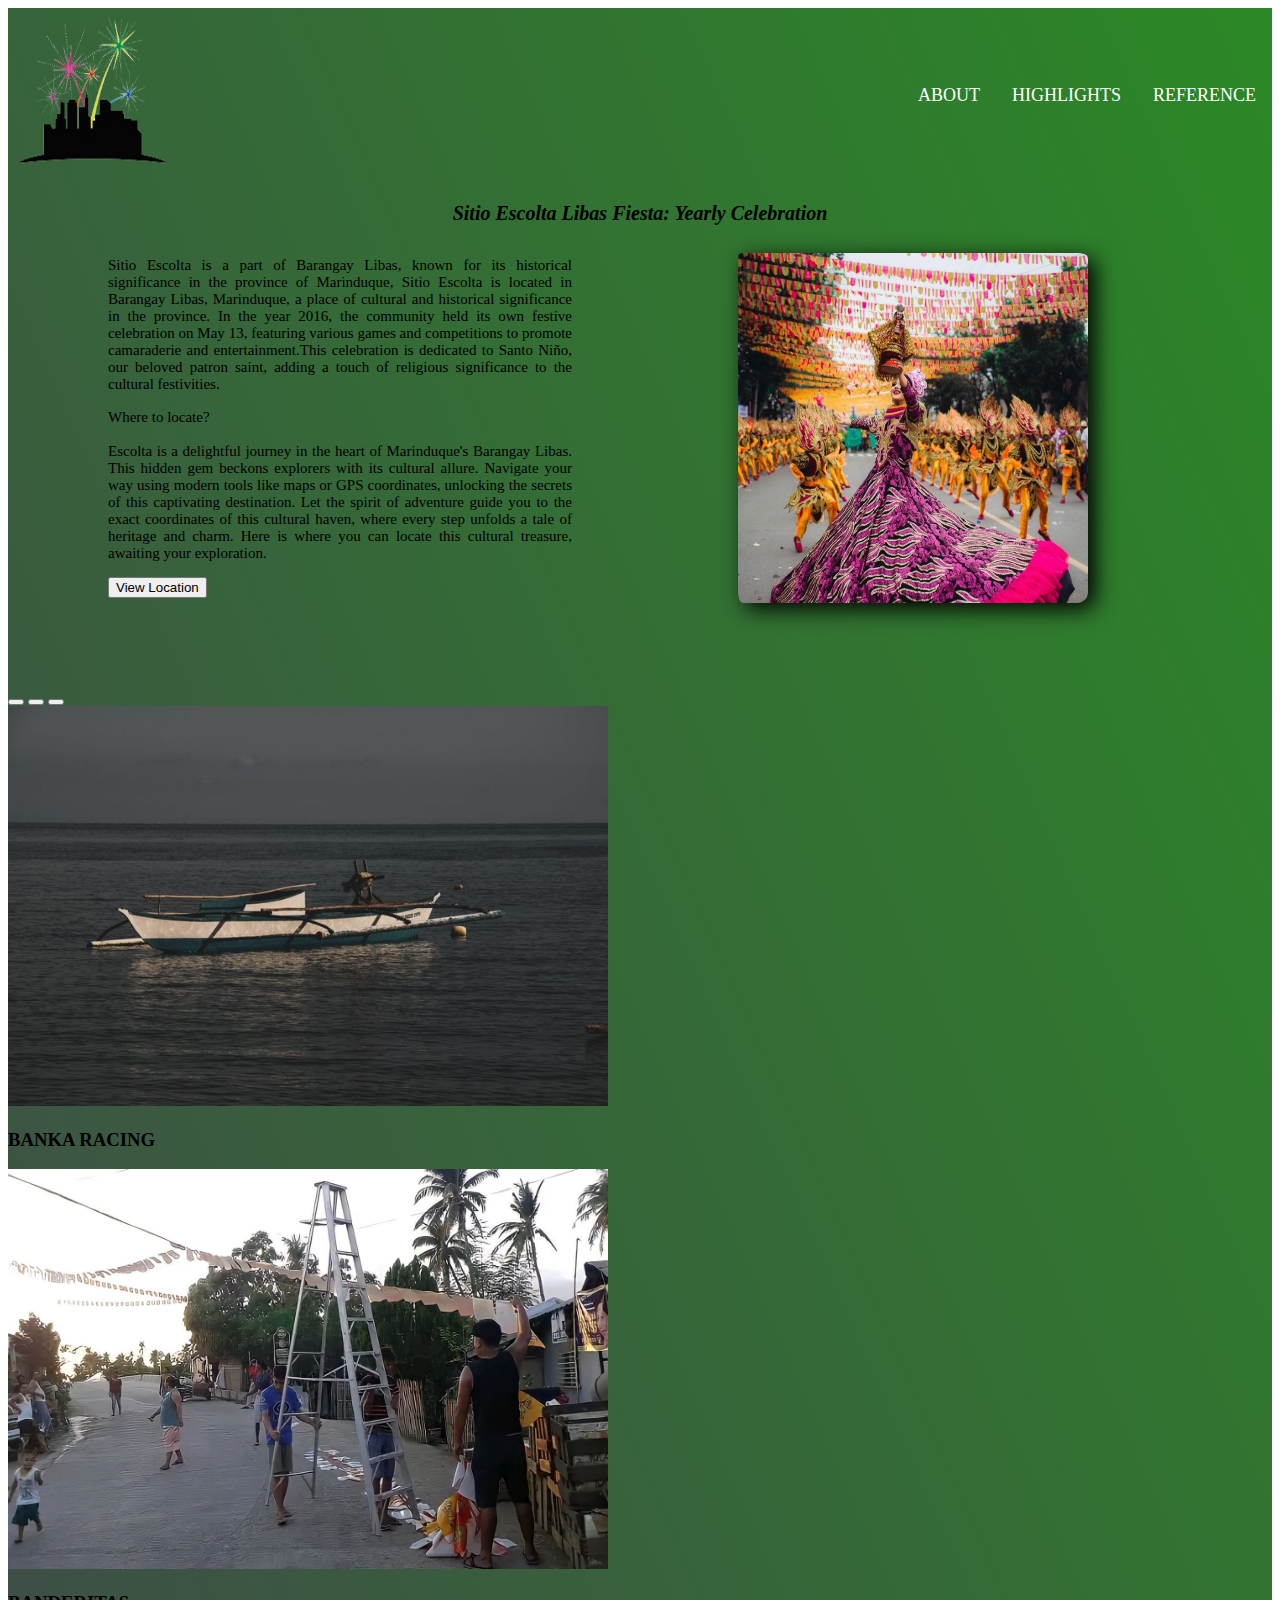
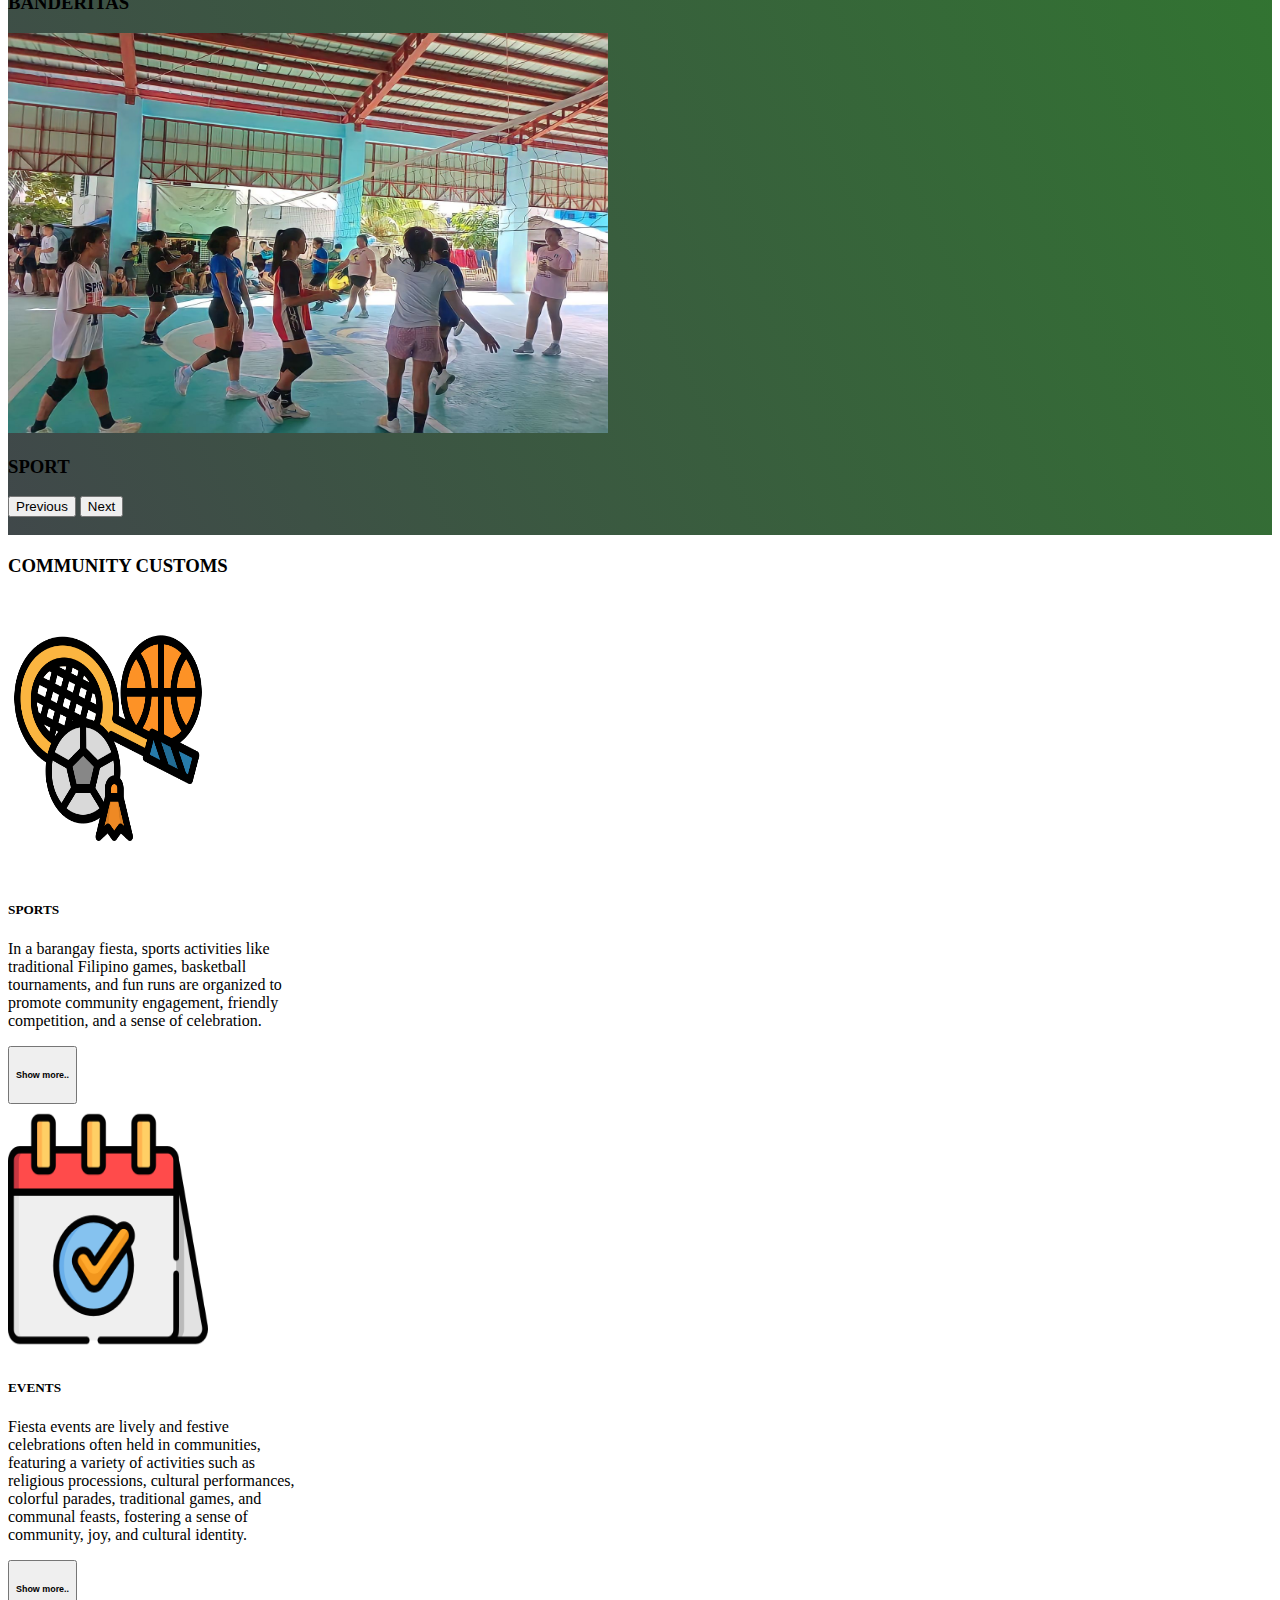
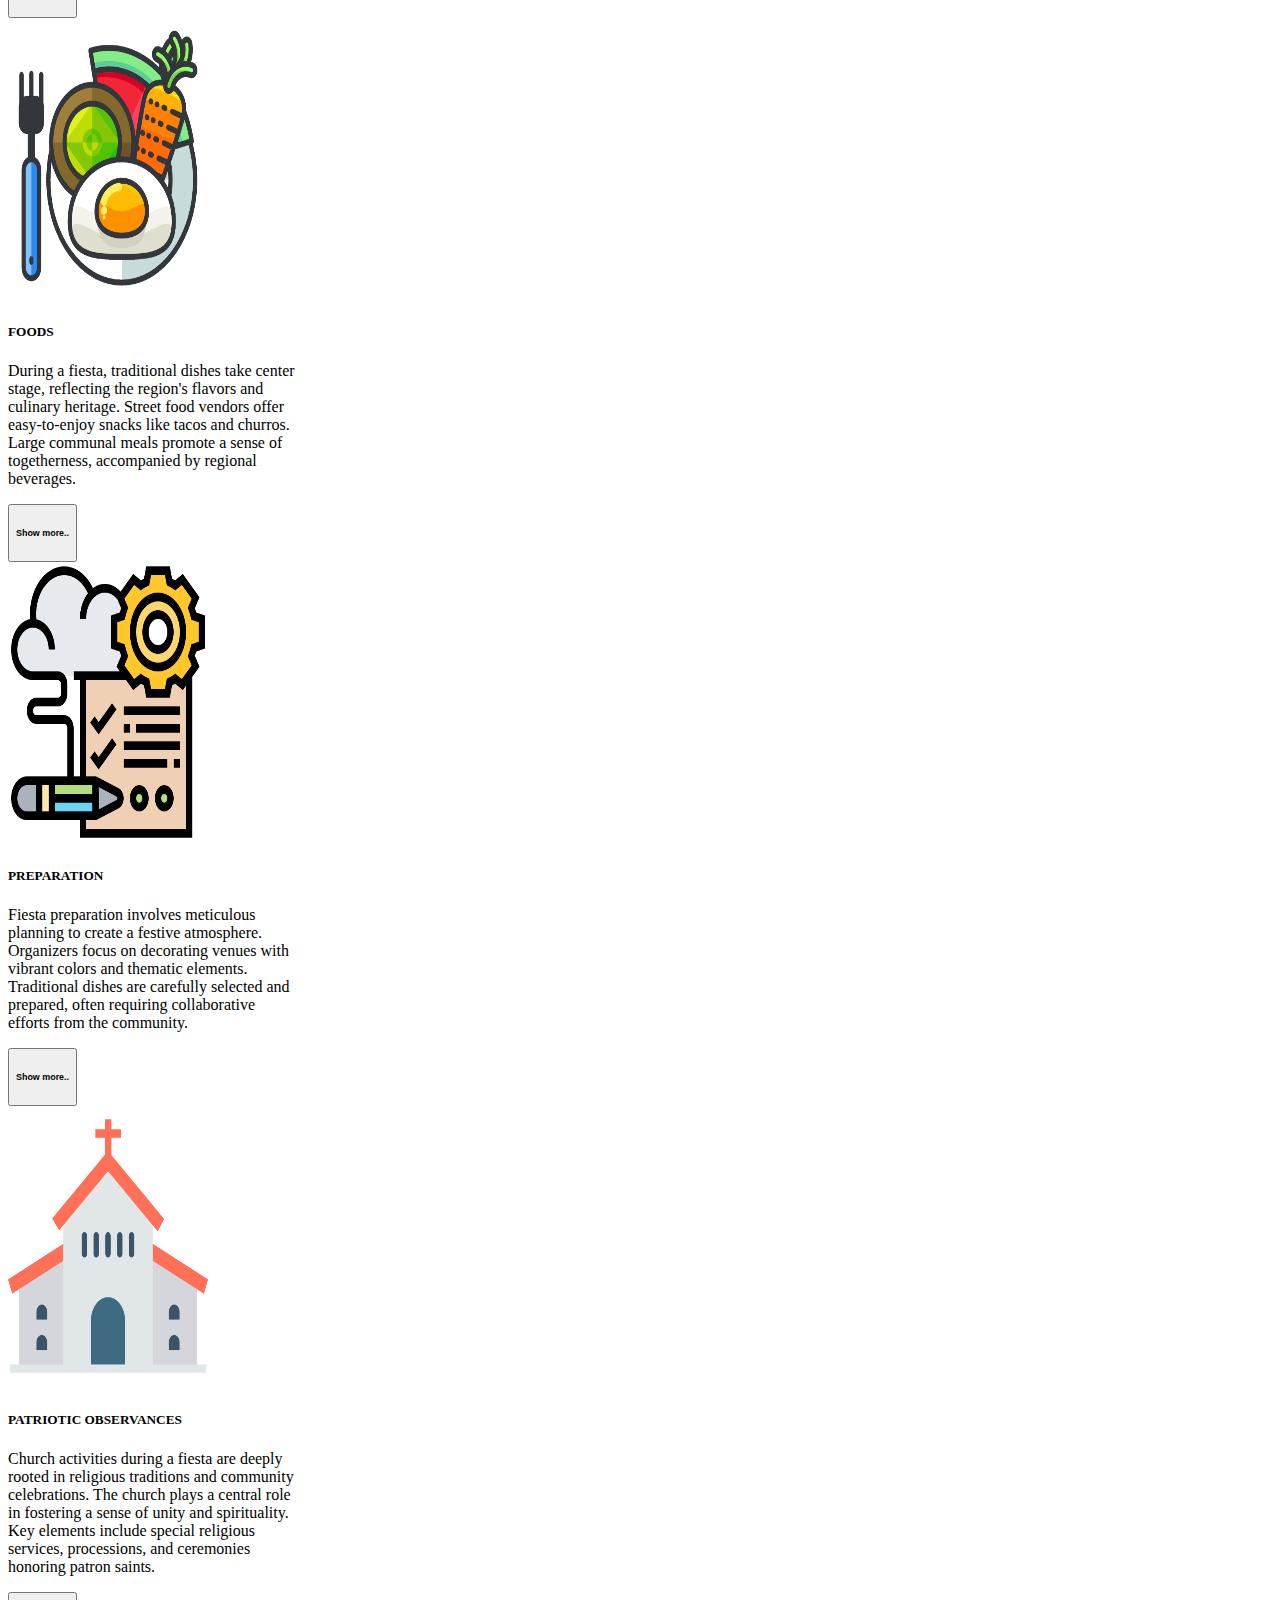
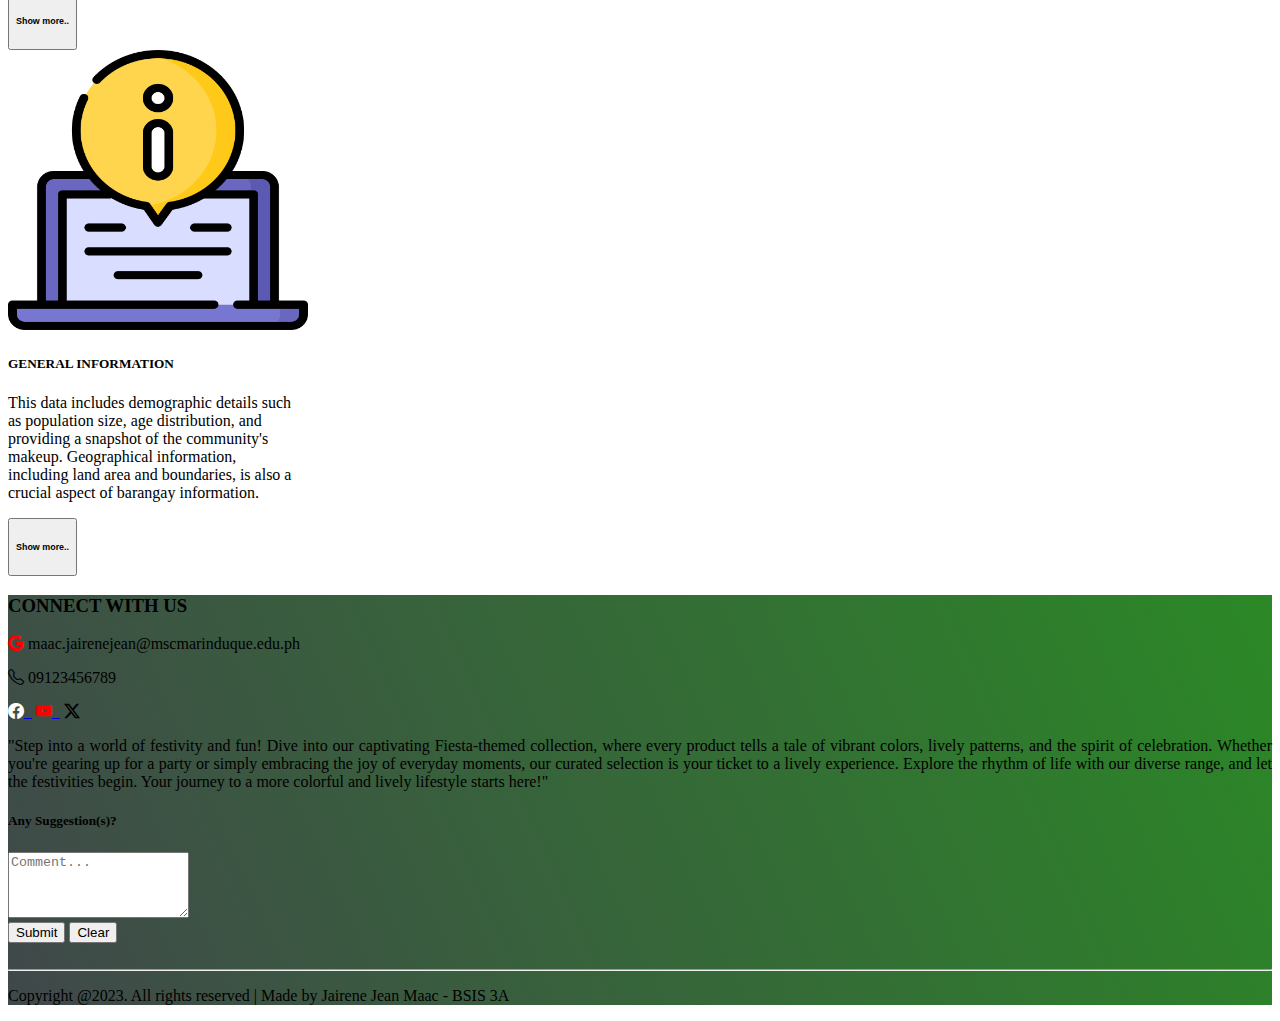
<file: JJ FILES/index.html>
<!DOCTYPE html>
<html lang="en">
<head>
    <meta charset="UTF-8">
    <meta http-equiv="X-UA-Compatible" content="IE=edge">
    <meta name="viewport" content="width=device-width, initial-scale=1.0">
    <meta name="keywords" content="Libas Yearly Early Celebration">
    <meta name="author" content="Jairene Jean Maac">
    <meta name="location" content="Libas Buenavista Marinduque">
    <link rel="icon" href="images/home_images/logo.png">
    <link rel="stylesheet" href="home_page-style.css">
    <link href="https://cdn.jsdelivr.net/npm/bootstrap@5.0.2/dist/css/bootstrap.min.css" rel="stylesheet" integrity="sha384-EVSTQN3/azprG1Anm3QDgpJLIm9Nao0Yz1ztcQTwFspd3yD65VohhpuuCOmLASjC" crossorigin="anonymous">
    <link rel="stylesheet" href="https://cdn.jsdelivr.net/npm/bootstrap-icons@1.11.2/font/bootstrap-icons.min.css">
    <title>Libas Yearly Celebration</title>
</head>
<body>

    <div class="header">
        <div class="container">
            <nav class="nav-bar">
                <div class="logo"><img src="images/home_images/logo.png" alt="logo"></div>
                <div class="navbar-links">
                    <ul>
                      <li><a href="about.html" target="_blank"><p class="h6 text-white">ABOUT</p></a></li>
                      <li><a href="hightlight.html" target="_blank"><p class="h6 text-white">HIGHLIGHTS</p></a></li>
                      <li><a href="reference.html" target="_blank"><p class="h6 text-white">REFERENCE</p></a></li>
                    </ul>
                </div>
              </nav>

            <div class="container" mb-4>
                <div>
                    <div>
                        <p class="text-white p2"><i>Sitio Escolta Libas Fiesta: Yearly Celebration</i></p>
                        <figure>
                            <img src="images/home_images/fiesta.png" alt="Dancing Lady" class="fiesta">
                        </figure>
                        <p class="p3 text-white">Sitio Escolta is a part of Barangay Libas, known for its historical significance in the province of Marinduque, Sitio Escolta is located in Barangay Libas, Marinduque, a place of cultural and historical significance in the province. In the year 2016, the community held its own festive celebration on May 13, featuring various games and competitions to promote camaraderie and entertainment.This celebration is dedicated to Santo Niño, our beloved patron saint, adding a touch of religious significance to the cultural festivities.</p><p></p>
                        <p class="p3 text-white mt-5">
                          Where to locate?<br><br>
                          Escolta is a delightful journey in the heart of Marinduque's Barangay Libas. This hidden gem beckons explorers with its cultural allure. Navigate your way using modern tools like maps or GPS coordinates, unlocking the secrets of this captivating destination. Let the spirit of adventure guide you to the exact coordinates of this cultural haven, where every step unfolds a tale of heritage and charm. Here is where you can locate this cultural treasure, awaiting your exploration.</p>
                            <div class="button1">
                                <a href="https://maps.app.goo.gl/jxfTMm12pCmvxpYu8" target="_blank"> <button type="button" class="btn btn-outline-warning btn-sm ml-5">View Location</button></a>
                            </div>
                    </div>
                </div>
            </div>

            <div id="carouselExampleCaptions" class="carousel slide" data-bs-ride="carousel">
                <div class="carousel-indicators">
                  <button type="button" data-bs-target="#carouselExampleCaptions" data-bs-slide-to="0" class="active" aria-current="true" aria-label="Slide 1"></button>
                  <button type="button" data-bs-target="#carouselExampleCaptions" data-bs-slide-to="1" aria-label="Slide 2"></button>
                  <button type="button" data-bs-target="#carouselExampleCaptions" data-bs-slide-to="2" aria-label="Slide 3"></button>
                </div>
                <div class="carousel-inner">
                  <div class="carousel-item active">
                    <img src="images/sport_images/banka.jpg" class="rounded mx-auto d-block" height="400px" width="600px"  class="juan" alt="JuanForAll">
                    <div class="carousel-caption d-none d-md-block">
                      <h3 class="text-white">BANKA RACING</h3>
                    </div>
                  </div>
                  <div class="carousel-item">
                    <img src="images/prep_images/banderitas.jpg" class="rounded mx-auto d-block" height="400px" width="600px"   class="banderitas" alt="banderitas">
                    <div class="carousel-caption d-none d-md-block">
                      <h3 class="text-white">BANDERITAS</h3>
                    </div>
                  </div>
                  <div class="carousel-item">
                    <img src="images/sport_images/volleyball2.jpg" class="rounded mx-auto d-block" height="400px" width="600px" class="volley" alt="sport">
                    <div class="carousel-caption d-none d-md-block">
                      <h3 class="text-white">SPORT</h3>
                    </div>
                  </div>
                </div>
                <button class="carousel-control-prev" type="button" data-bs-target="#carouselExampleCaptions" data-bs-slide="prev">
                  <span class="carousel-control-prev-icon" aria-hidden="true"></span>
                  <span class="visually-hidden">Previous</span>
                </button>
                <button class="carousel-control-next" type="button" data-bs-target="#carouselExampleCaptions" data-bs-slide="next">
                  <span class="carousel-control-next-icon" aria-hidden="true"></span>
                  <span class="visually-hidden">Next</span>
                </button>
              </div><br>
        </div>
      </div>
        <div class="container-fluid">
            <h3 class="text-center mt-5 text-dark"><b>COMMUNITY CUSTOMS</b></h3></span>
            <div class="row">
              <div class="col-sm  ml-5 p-5">
                    <section class="card bg-success" style="width:18rem">
                     <img class="card-img-top col-sm p-2" src="images/sport_images/sport-icon.png" alt="Card image"  class="rounded ms-auto d-block" width="200px" height="280px">
                      <section class="card-body bg-secondary">
                        <h5 class="card-title text-light">SPORTS</h5>
                        <p class="card-text text-light">In a barangay fiesta, sports activities like traditional Filipino games, basketball tournaments, and fun runs are organized to promote community engagement, friendly competition, and a sense of celebration.</p>
                        <!-- Button to Open link -->
                        <a href="sport.html" target="_blank"><button type="button" class="btn btn-outline-warning btn-sm" data-bs-toggle="modal" data-bs-target="#myModal">
                      <h6 class="text-light">Show more..</h6></button></a>
                    </section>
              </div>

              <div class="col-sm   p-5">
                <section class="card bg-success" style="width:18rem">
                 <img class="card-img-top col-sm p-2" src="images/event_images/event-icon.png" alt="Card image"  class="rounded ms-auto d-block" width="200px" height="250px">
                  <section class="card-body bg-secondary">
                    <h5 class="card-title text-light">EVENTS</h5>
                    <p class="card-text text-light">Fiesta events are lively and festive celebrations often held in communities, featuring a variety of activities such as religious processions, cultural performances, colorful parades, traditional games, and communal feasts, fostering a sense of community, joy, and cultural identity.</p>
                    <a href="events.html" target="_blank"><button type="button" class="btn btn-outline-warning btn-sm" data-bs-toggle="modal" data-bs-target="#myModal">
                  <h6 class="text-light pb-0">Show more..</h6></button></a>
                </section>
              </div>

              <div class="col-sm p-5">
                <section class="card bg-success" style="width:18rem">
                  <img class="card-img-top col-sm p-2" src="images/food_images/food-icon.png" alt="Card image"  class="rounded ms-auto d-block" width="200px" height="280px">
                  <section class="card-body bg-secondary">
                    <h5 class="card-title text-light">FOODS</h5>
                    <p class="card-text text-light">During a fiesta, traditional dishes take center stage, reflecting the region's flavors and culinary heritage. Street food vendors offer easy-to-enjoy snacks like tacos and churros. Large communal meals promote a sense of togetherness, accompanied by regional beverages. </p>
                    <a href="food.html" target="_blank"><button type="button" class="btn btn-outline-warning btn-sm" data-bs-toggle="modal" data-bs-target="#myModal">
                  <h6 class="text-light pb-0">Show more..</h6></button></a>
                </section>
            </div>


              <div class="col-sm m-1 p-5">
                    <section class="card bg-success" style="width:18rem">
                      <img class="card-img-top col-sm p-2" src="images/prep_images/prep-icon.png" alt="Card image"  class="rounded ms-auto d-block" width="200px" height="280px">
                      <section class="card-body bg-secondary">
                        <h5 class="card-title text-light">PREPARATION</h5>
                        <p class="card-text text-light">Fiesta preparation involves meticulous planning to create a festive atmosphere. Organizers focus on decorating venues with vibrant colors and thematic elements. Traditional dishes are carefully selected and prepared, often requiring collaborative efforts from the community. </p>
                      <a href="preparation.html" target="_blank"><button type="button" class="btn btn-outline-warning btn-sm" data-bs-toggle="modal" data-bs-target="#myModal">
                      <h6 class="text-light pb-0">Show more..</h6></button></a>
                    </section>
              </div>

              <div class="col-sm p-5">
                <section class="card bg-success" style="width:18rem">
                  <img class="card-img-top col-sm  p-2" src="images/patriot_images/church-icon.png" alt="Card image"  class="rounded ms-auto d-block" width="200px" height="280px">
                  <section class="card-body bg-secondary">
                    <h5 class="card-title text-light">PATRIOTIC OBSERVANCES</h5>
                    <p class="card-text text-light">Church activities during a fiesta are deeply rooted in religious traditions and community celebrations. The church plays a central role in fostering a sense of unity and spirituality. Key elements include special religious services, processions, and ceremonies honoring patron saints. </p>
                    <a href="patriotic.html" target="_blank"><button type="button" class="btn btn-outline-warning btn-sm" data-bs-toggle="modal" data-bs-target="#myModal">
                  <h6 class="text-light pb-0">Show more..</h6></button></a>
                </section>
              </div>

              <div class="col-sm  p-5">
                <section class="card bg-success" style="width:18rem">
                  <img class="card-img-top col-sm  p-2" src="images/info-images/info-icon.png" alt="Card image"  class="rounded ms-auto d-block" width="300px" height="280px">
                  <section class="card-body bg-secondary">
                    <h5 class="card-title text-light">GENERAL INFORMATION</h5>
                    <p class="card-text text-light">This data includes demographic details such as population size, age distribution, and providing a snapshot of the community's makeup. Geographical information, including land area and boundaries, is also a crucial aspect of barangay information. </p>
                    <a href="gen-info.html" target="_blank"><button type="button" class="btn btn-outline-warning btn-sm" data-bs-toggle="modal" data-bs-target="#myModal">
                  <h6 class="text-light pb-0">Show more..</h6></button></a>
                </section>
            </div>
           </div> 
        </div>

        <div class="footer p-4">
          <div class="container-fluid">
            <div class="row">
              <div class="col-sm">
                <h3 class="text-white mb-4">CONNECT WITH US</h3>
                <p class="text-white"><i style = "color:red"; class="bi bi-google"></i> maac.jairenejean@mscmarinduque.edu.ph</p>
                <p class="text-white"><i style = "color:black"; class="bi bi-telephone"></i> 09123456789</p>
                  <span>
                    <a href="https://www.facebook.com/pages/Brgy-Libas-Sitio-Escolta-Buenavista/554812967974508?mibextid=AQCFcj8imgClWYJ5" target="_blank"><i style = "color:white"; class="bi bi-facebook h1 pl-5"></i>&nbsp;&nbsp;</a>
                    <a href="#" target="_blank"><i style = "color:red"; class="bi bi-youtube h1"></i>&nbsp;&nbsp;</a>
                    <a href="#" target="_blank"><i style = "color:black"; class="bi bi-twitter-x h1"></i></a>
                  </span>
              </div>

              <div class="col-sm">
                <p class="text-white mb-4" style="text-align: justify;"> "Step into a world of festivity and fun! Dive into our captivating Fiesta-themed collection, where every product tells a tale of vibrant colors, lively patterns, and the spirit of celebration. Whether you're gearing up for a party or simply embracing the joy of everyday moments, our curated selection is your ticket to a lively experience. Explore the rhythm of life with our diverse range, and let the festivities begin. Your journey to a more colorful and lively lifestyle starts here!" </p>
              </div>

              <div class="col-sm pl-2">
                <h5 class="text-white mb-4">Any Suggestion(s)?</h5>
                <form class="form-group mt-4">
                  <section class="container">
                    <textarea class="form-control" col="90" rows="4" placeholder="Comment..."></textarea>
                  </section>
                  <div class="container mt-2">
                    <button class="btn btn-primary btn-m disabled" type="submit">Submit</button>
                    <button class="btn btn-danger btn-m pr-5" type="reset" value="CLEAR">Clear</button>
                  </div>
                  </form>
              </div><br>
            </div>
        </div>
        <hr style="color:white">
        <p class="text-center text-white mt-3">Copyright @2023. All rights reserved | Made by Jairene Jean Maac - BSIS 3A</p>
      </div>

    <script src="https://cdn.jsdelivr.net/npm/bootstrap@5.0.2/dist/js/bootstrap.bundle.min.js" integrity="sha384-MrcW6ZMFYlzcLA8Nl+NtUVF0sA7MsXsP1UyJoMp4YLEuNSfAP+JcXn/tWtIaxVXM" crossorigin="anonymous"></script>
</body>
</html>
</file>
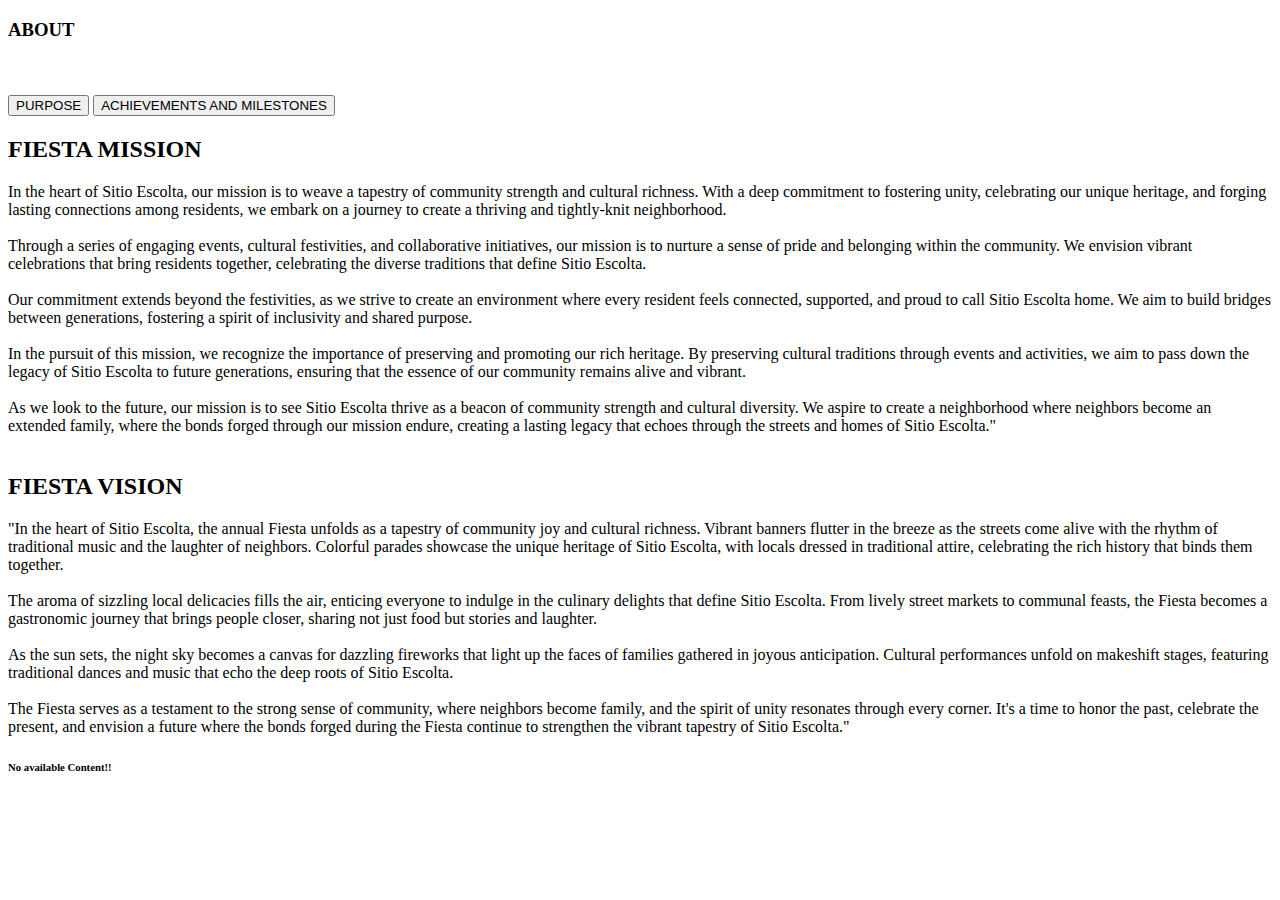
<file: JJ FILES/about.html>
<!DOCTYPE html>
<html lang="en">
<head>
    <meta charset="UTF-8">
    <meta name="viewport" content="width=device-width, initial-scale=1.0">
    <title>ABOUT</title>
    <link href="https://cdn.jsdelivr.net/npm/bootstrap@5.0.2/dist/css/bootstrap.min.css" rel="stylesheet" integrity="sha384-EVSTQN3/azprG1Anm3QDgpJLIm9Nao0Yz1ztcQTwFspd3yD65VohhpuuCOmLASjC" crossorigin="anonymous">
    <link rel="stylesheet" href="https://cdnjs.cloudflare.com/ajax/libs/font-awesome/4.7.0/css/font-awesome.min.css">
    <link rel="stylesheet" href="supporting_css.css">
</head>
<body>
    <h3 class="text-center mt-5">ABOUT</h3></br>
    </br>
    <div class="container">
        <nav>
            <div class="nav nav-tabs" id="nav-tab" role="tablist">
              <button class="nav-link active" id="nav-home-tab" data-bs-toggle="tab" data-bs-target="#nav-home" type="button" role="tab" aria-controls="nav-home" aria-selected="true">PURPOSE</button>
              <button class="nav-link" id="nav-profile-tab" data-bs-toggle="tab" data-bs-target="#nav-profile" type="button" role="tab" aria-controls="nav-profile" aria-selected="false">ACHIEVEMENTS AND MILESTONES</button>
            </div>
          </nav>
          <div class="tab-content" id="nav-tabContent">
            <div class="tab-pane fade show active" id="nav-home" role="tabpanel" aria-labelledby="nav-home-tab ml-3">
                <div class="container">
                    <div class="row">
                        <div class="col">
                            <h2 class="mt-5">FIESTA MISSION</h2>
                            <p class="mt-3 mr-3">
                                In the heart of Sitio Escolta, our mission is to weave a tapestry of community strength and cultural richness. With a deep commitment to fostering unity, celebrating our unique heritage, and forging lasting connections among residents, we embark on a journey to create a thriving and tightly-knit neighborhood.</br></br>
                                
                                Through a series of engaging events, cultural festivities, and collaborative initiatives, our mission is to nurture a sense of pride and belonging within the community. We envision vibrant celebrations that bring residents together, celebrating the diverse traditions that define Sitio Escolta.</br></br>
                                
                                Our commitment extends beyond the festivities, as we strive to create an environment where every resident feels connected, supported, and proud to call Sitio Escolta home. We aim to build bridges between generations, fostering a spirit of inclusivity and shared purpose.</br></br>
                                
                                In the pursuit of this mission, we recognize the importance of preserving and promoting our rich heritage. By preserving cultural traditions through events and activities, we aim to pass down the legacy of Sitio Escolta to future generations, ensuring that the essence of our community remains alive and vibrant.</br></br>
                                
                                As we look to the future, our mission is to see Sitio Escolta thrive as a beacon of community strength and cultural diversity. We aspire to create a neighborhood where neighbors become an extended family, where the bonds forged through our mission endure, creating a lasting legacy that echoes through the streets and homes of Sitio Escolta."</br></br>
                        </div>

                        <div class="col">
                            <h2 class="mt-5">FIESTA VISION</h2>
                            <p class="mt-3">
                                "In the heart of Sitio Escolta, the annual Fiesta unfolds as a tapestry of community joy and cultural richness. Vibrant banners flutter in the breeze as the streets come alive with the rhythm of traditional music and the laughter of neighbors. Colorful parades showcase the unique heritage of Sitio Escolta, with locals dressed in traditional attire, celebrating the rich history that binds them together.</br></br>
                                
                                The aroma of sizzling local delicacies fills the air, enticing everyone to indulge in the culinary delights that define Sitio Escolta. From lively street markets to communal feasts, the Fiesta becomes a gastronomic journey that brings people closer, sharing not just food but stories and laughter.</br></br>
                                
                                As the sun sets, the night sky becomes a canvas for dazzling fireworks that light up the faces of families gathered in joyous anticipation. Cultural performances unfold on makeshift stages, featuring traditional dances and music that echo the deep roots of Sitio Escolta.</br></br>
                                
                                The Fiesta serves as a testament to the strong sense of community, where neighbors become family, and the spirit of unity resonates through every corner. It's a time to honor the past, celebrate the present, and envision a future where the bonds forged during the Fiesta continue to strengthen the vibrant tapestry of Sitio Escolta."
                        </div>
                    </div>
                </div>
            </div>

            <div class="tab-pane fade" id="nav-profile" role="tabpanel" aria-labelledby="nav-profile-tab ml-3">
                <div class="container mt-5">
                    <h6 class="text-center">No available Content!!</h6>
                </div>
            </div>
            
          </div>
    </div>

    <script src="https://cdn.jsdelivr.net/npm/bootstrap@5.0.2/dist/js/bootstrap.bundle.min.js" integrity="sha384-MrcW6ZMFYlzcLA8Nl+NtUVF0sA7MsXsP1UyJoMp4YLEuNSfAP+JcXn/tWtIaxVXM" crossorigin="anonymous"></script>
</body>
</html>
</file>
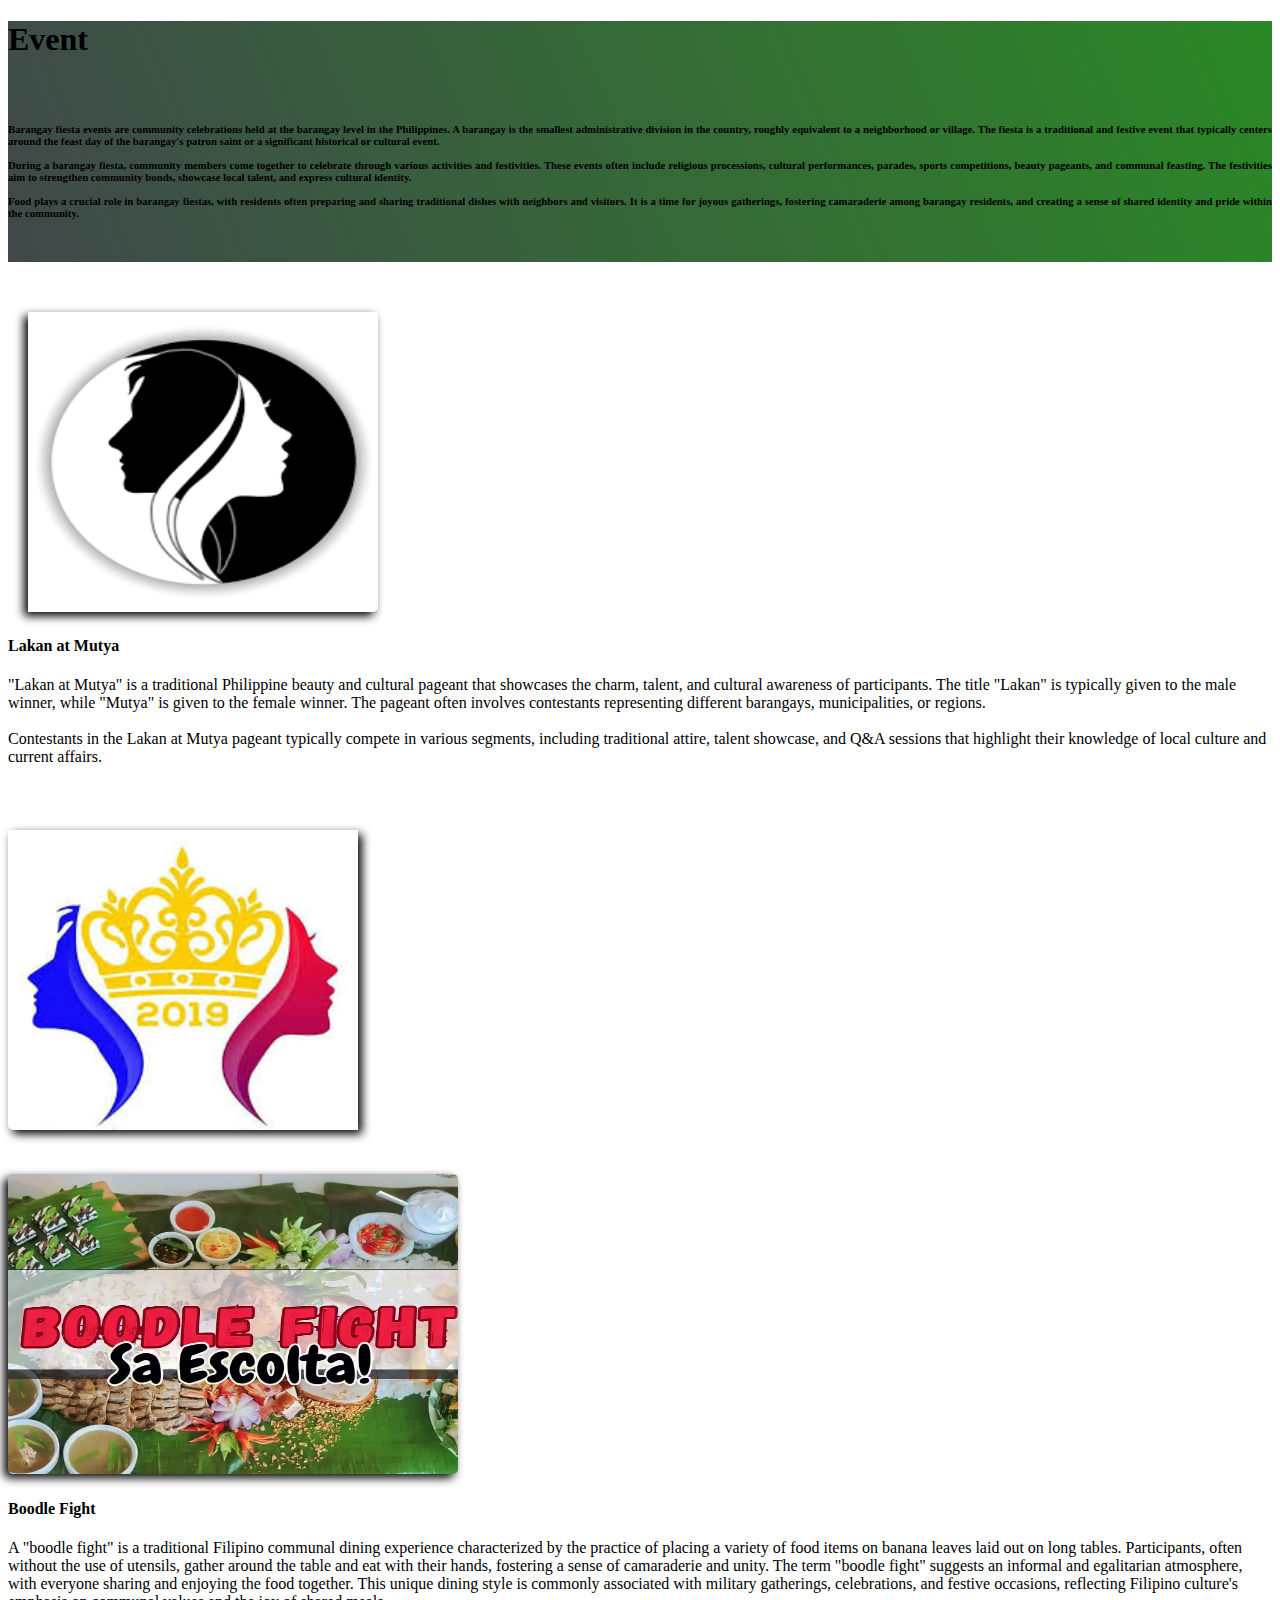
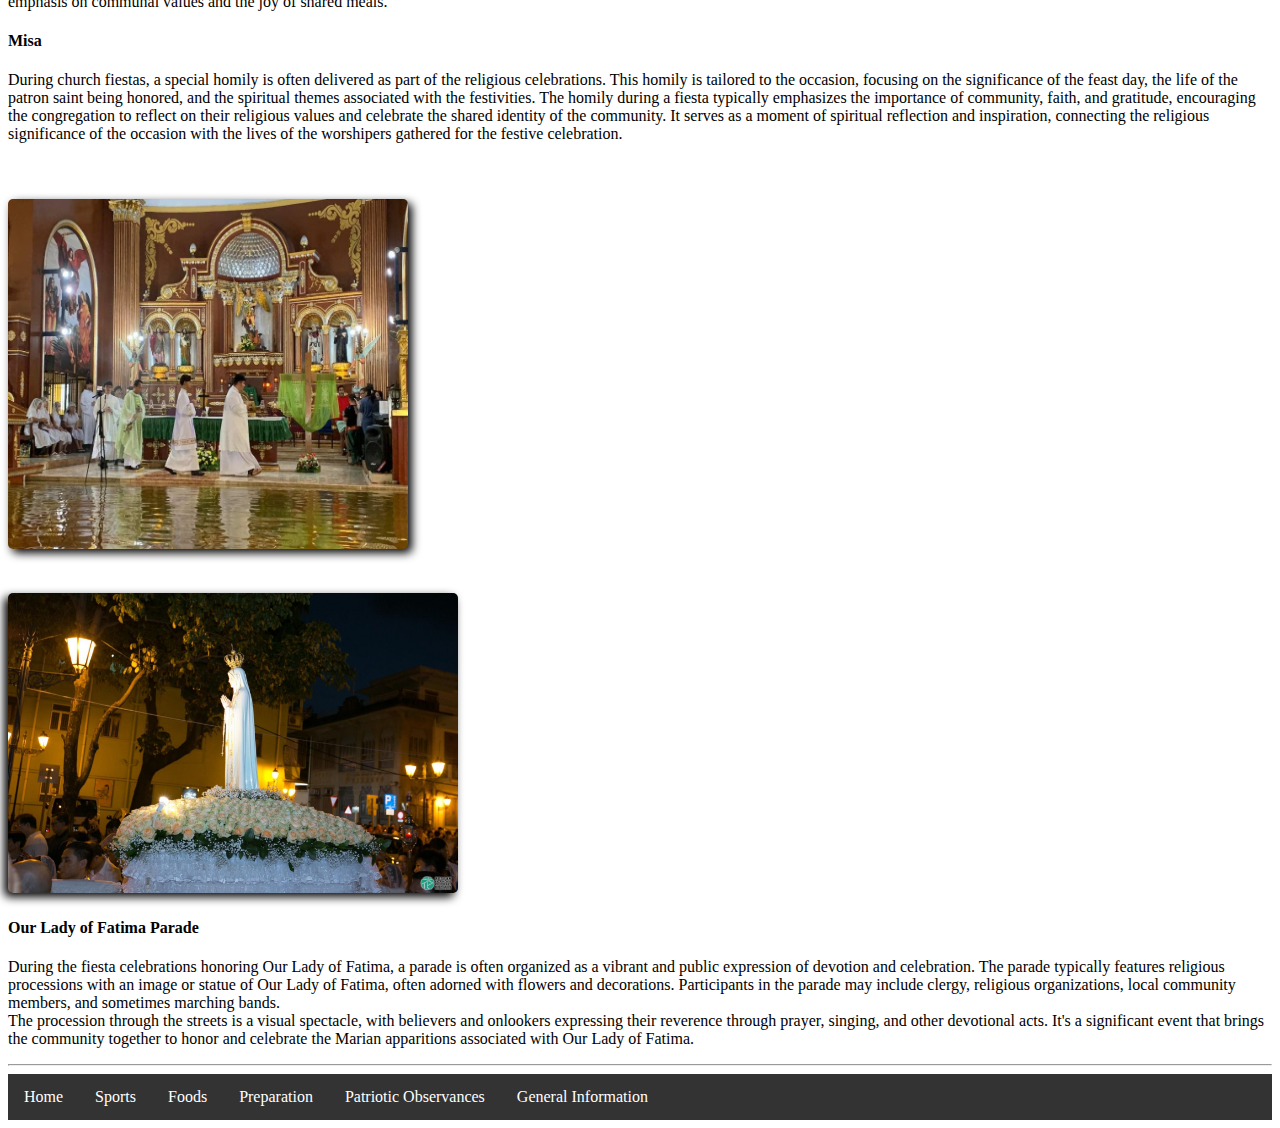
<file: JJ FILES/events.html>
<!DOCTYPE html>
<html lang="en">
<head>
    <meta charset="UTF-8">
    <meta name="viewport" content="width=device-width, initial-scale=1.0">
    <title>Events</title>
    <link href="https://cdn.jsdelivr.net/npm/bootstrap@5.0.2/dist/css/bootstrap.min.css" rel="stylesheet" integrity="sha384-EVSTQN3/azprG1Anm3QDgpJLIm9Nao0Yz1ztcQTwFspd3yD65VohhpuuCOmLASjC" crossorigin="anonymous">
    <link rel="stylesheet" href="https://cdnjs.cloudflare.com/ajax/libs/font-awesome/4.7.0/css/font-awesome.min.css">
    <link rel="stylesheet" href="supporting_css.css">
    <link rel="icon" href="images/event_images/event-icon.png">
</head>
<body>
    <div class="events-header">
        <div class="container mb-5">
            <h1 class="text-center pt-3 text-white">Event</h1><br>
            <h6 style="text-align: justify;"; class="text-white mb-5">Barangay fiesta events are community celebrations held at the barangay level in the Philippines. A barangay is the smallest administrative division in the country, roughly equivalent to a neighborhood or village. The fiesta is a traditional and festive event that typically centers around the feast day of the barangay's patron saint or a significant historical or cultural event.</br></br>During a barangay fiesta, community members come together to celebrate through various activities and festivities. These events often include religious processions, cultural performances, parades, sports competitions, beauty pageants, and communal feasting. The festivities aim to strengthen community bonds, showcase local talent, and express cultural identity.</br></br>  Food plays a crucial role in barangay fiestas, with residents often preparing and sharing traditional dishes with neighbors and visitors. It is a time for joyous gatherings, fostering camaraderie among barangay residents, and creating a sense of shared identity and pride within the community.</h6></br>
        </div>
        </div>
    </div>

    <div class="container">
        <div class="row mb-5">
            <div class="col">
                <img src="images/event_images/lakan.png" alt="pageants" class="lakan">
            </div>
            <div class="col" >
                <h4 class="mt-3 text-center">Lakan at Mutya</h4>

                    <p class="mt-3">"Lakan at Mutya" is a traditional Philippine beauty and cultural pageant that showcases the charm, talent, and cultural awareness of participants. The title "Lakan" is typically given to the male winner, while "Mutya" is given to the female winner. The pageant often involves contestants representing different barangays, municipalities, or regions.</br></br>

                    Contestants in the Lakan at Mutya pageant typically compete in various segments, including traditional attire, talent showcase, and Q&A sessions that highlight their knowledge of local culture and current affairs. </br></br></p>
            </div>
            <div class="col">
                <img src="images/event_images/mutya.jpeg" alt="pageantl" class="mutya">
            </div>
        </div>
        
        <div class="row mb-5">
            <div class="col">
                <img src="images/event_images/boodle.jpg" alt="boodle" class="fight">
            </div>
            <div class="col">
                <h4 class="pt-5">Boodle Fight</h4>
                <p class="pt-2">A "boodle fight" is a traditional Filipino communal dining experience characterized by the practice of placing a variety of food items on banana leaves laid out on long tables. Participants, often without the use of utensils, gather around the table and eat with their hands, fostering a sense of camaraderie and unity. The term "boodle fight" suggests an informal and egalitarian atmosphere, with everyone sharing and enjoying the food together. This unique dining style is commonly associated with military gatherings, celebrations, and festive occasions, reflecting Filipino culture's emphasis on communal values and the joy of shared meals.
                </p>
            </div>
        </div>

        <div class="row mb-5">
            <div class="col">
                <h4 class="pt-5">Misa</h4>
                <p class="pt-2">During church fiestas, a special homily is often delivered as part of the religious celebrations. This homily is tailored to the occasion, focusing on the significance of the feast day, the life of the patron saint being honored, and the spiritual themes associated with the festivities. The homily during a fiesta typically emphasizes the importance of community, faith, and gratitude, encouraging the congregation to reflect on their religious values and celebrate the shared identity of the community. It serves as a moment of spiritual reflection and inspiration, connecting the religious significance of the occasion with the lives of the worshipers gathered for the festive celebration.
                </p>
            </div>
            <div class="col">
                <img src="images/event_images/simba.avif" alt="misa" class="church">
            </div>
        </div>

        <div class="row mb-5">
            <div class="col">
                <img src="images/event_images/fatima.jpeg" alt="fatima" class="fatima">
            </div>
            <div class="col">
                <h4 class="pt-5">Our Lady of Fatima Parade</h4>
                <p class="pt-2">During the fiesta celebrations honoring Our Lady of Fatima, a parade is often organized as a vibrant and public expression of devotion and celebration. The parade typically features religious processions with an image or statue of Our Lady of Fatima, often adorned with flowers and decorations. Participants in the parade may include clergy, religious organizations, local community members, and sometimes marching bands.<br>
                    The procession through the streets is a visual spectacle, with believers and onlookers expressing their reverence through prayer, singing, and other devotional acts. It's a significant event that brings the community together to honor and celebrate the Marian apparitions associated with Our Lady of Fatima.
                </p>
            </div>
        </div>
        <hr>
    </div>

    <div class="container mb-5">
        <div class="navbar">
            <a href="index.html">Home</a>
            <a href="sport.html">Sports</a>
            <a href="food.html">Foods</a>
            <a href="preparation.html">Preparation</a>
             <a href="patriotic.html">Patriotic Observances</a> 
             <a href="gen-info.html">General Information</a>
          </div>
    </div>

   

    <script src="https://cdn.jsdelivr.net/npm/bootstrap@5.0.2/dist/js/bootstrap.bundle.min.js" integrity="sha384-MrcW6ZMFYlzcLA8Nl+NtUVF0sA7MsXsP1UyJoMp4YLEuNSfAP+JcXn/tWtIaxVXM" crossorigin="anonymous"></script>
</body>
</html>
</file>
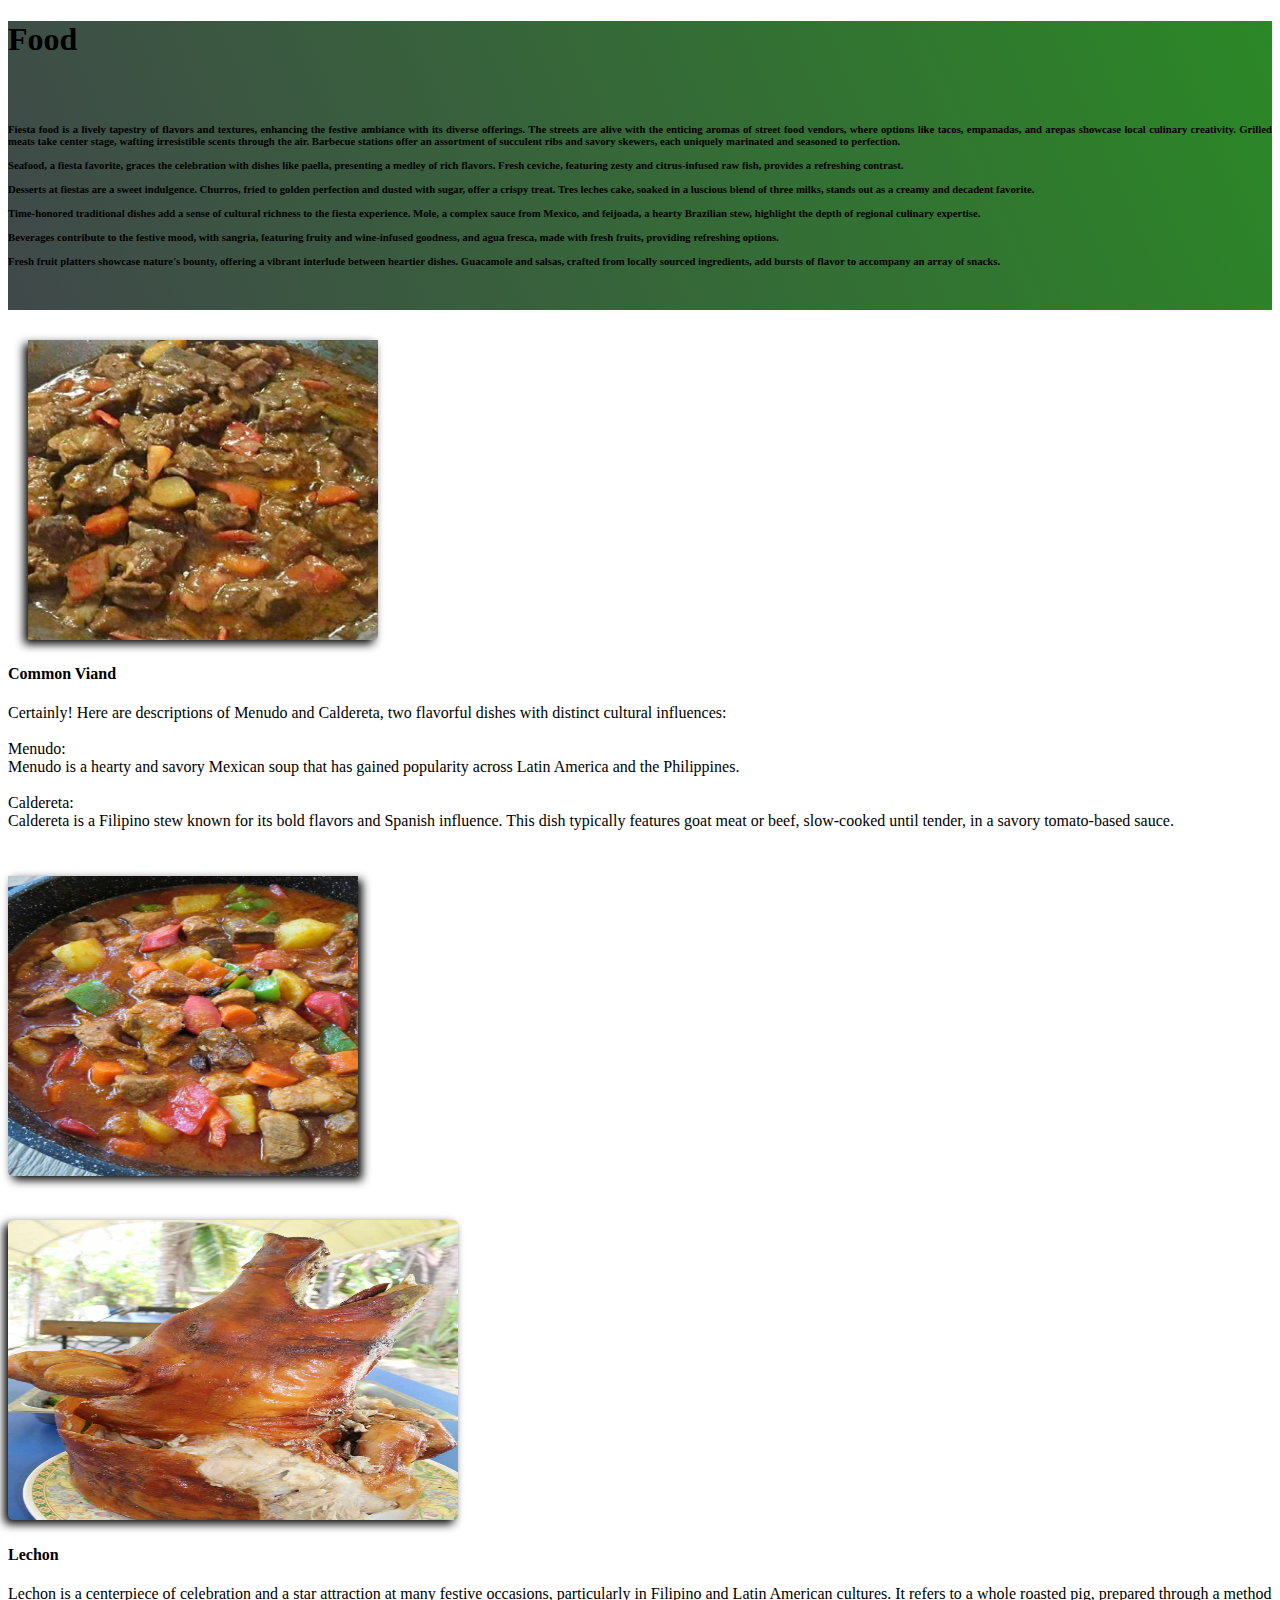
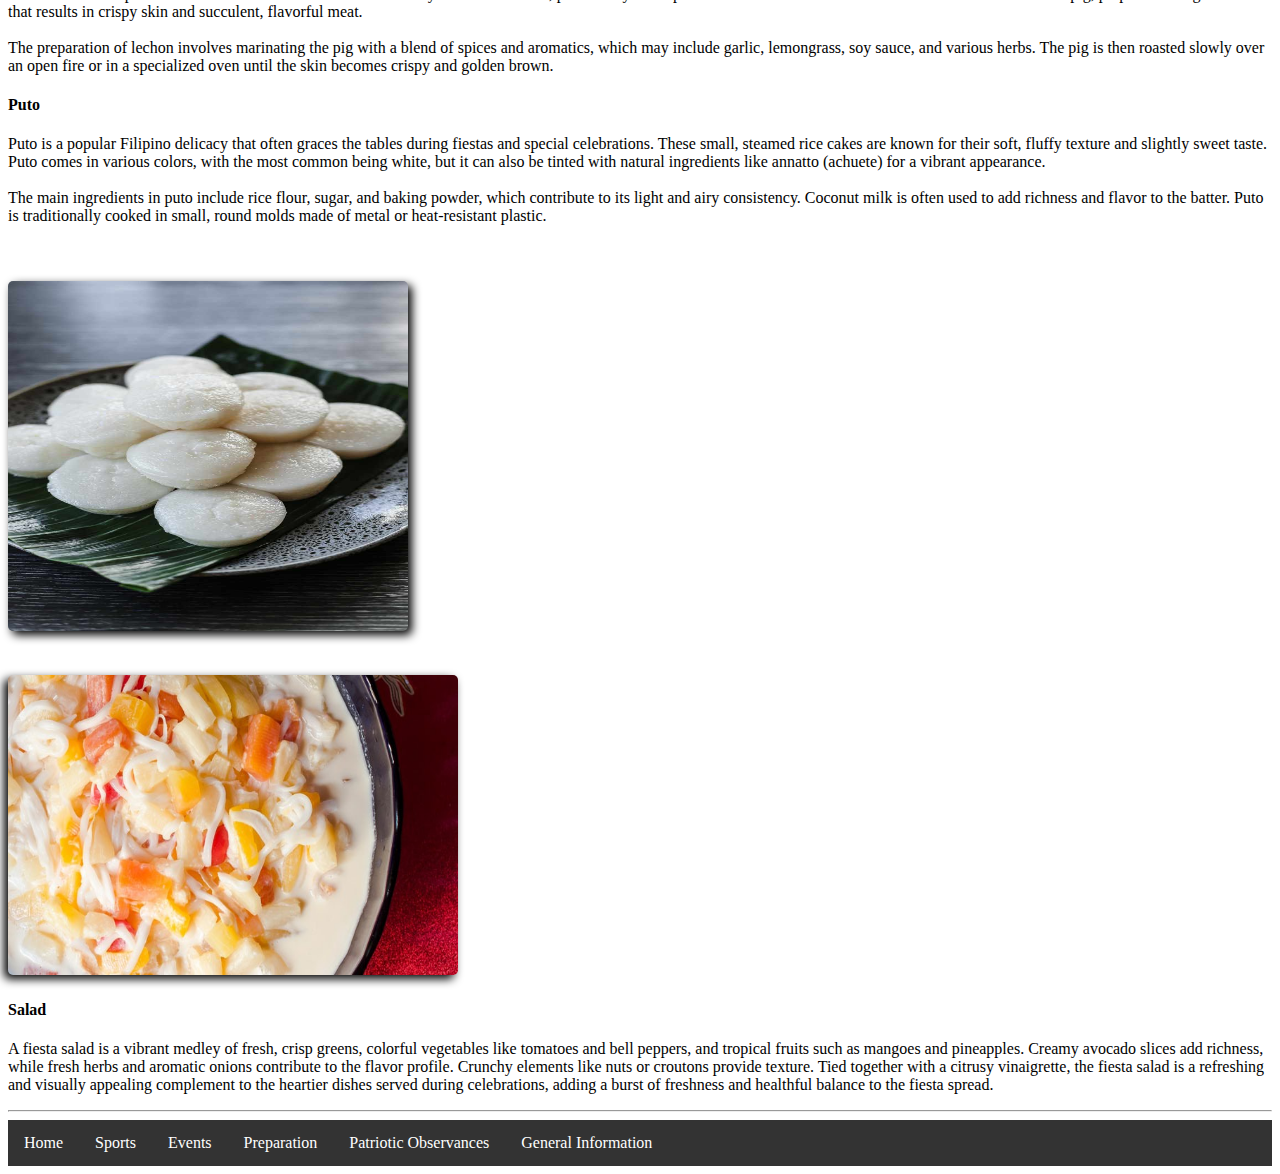
<file: JJ FILES/food.html>
<!DOCTYPE html>
<html lang="en">
<head>
    <meta charset="UTF-8">
    <meta name="viewport" content="width=device-width, initial-scale=1.0">
    <title>Fiesta Foods</title>
    <link href="https://cdn.jsdelivr.net/npm/bootstrap@5.0.2/dist/css/bootstrap.min.css" rel="stylesheet" integrity="sha384-EVSTQN3/azprG1Anm3QDgpJLIm9Nao0Yz1ztcQTwFspd3yD65VohhpuuCOmLASjC" crossorigin="anonymous">
    <link rel="stylesheet" href="https://cdnjs.cloudflare.com/ajax/libs/font-awesome/4.7.0/css/font-awesome.min.css">
    <link rel="stylesheet" href="supporting_css.css">
    <link rel="icon" href="images/food_images/food-icon.png">
</head>
<body>
    <div class="food-header">
        <div class="container mb-5">
            <h1 class="text-center pt-3  text-white">Food</h1><br>
            <h6 style="text-align: justify;"; class="text-white mb-5 e">
                Fiesta food is a lively tapestry of flavors and textures, enhancing the festive ambiance with its diverse offerings. The streets are alive with the enticing aromas of street food vendors, where options like tacos, empanadas, and arepas showcase local culinary creativity.
                Grilled meats take center stage, wafting irresistible scents through the air. Barbecue stations offer an assortment of succulent ribs and savory skewers, each uniquely marinated and seasoned to perfection.</br></br>

                Seafood, a fiesta favorite, graces the celebration with dishes like paella, presenting a medley of rich flavors. Fresh ceviche, featuring zesty and citrus-infused raw fish, provides a refreshing contrast. </br></br>
                
                Desserts at fiestas are a sweet indulgence. Churros, fried to golden perfection and dusted with sugar, offer a crispy treat. Tres leches cake, soaked in a luscious blend of three milks, stands out as a creamy and decadent favorite.</br></br>
                
                Time-honored traditional dishes add a sense of cultural richness to the fiesta experience. Mole, a complex sauce from Mexico, and feijoada, a hearty Brazilian stew, highlight the depth of regional culinary expertise.</br></br>
                
                Beverages contribute to the festive mood, with sangria, featuring fruity and wine-infused goodness, and agua fresca, made with fresh fruits, providing refreshing options.</br></br>
                
                Fresh fruit platters showcase nature's bounty, offering a vibrant interlude between heartier dishes. Guacamole and salsas, crafted from locally sourced ingredients, add bursts of flavor to accompany an array of snacks.
                </h6></br>
        </div>
        </div>
    </div>

    <div class="container">
        <div class="row mb-5">
            <div class="col">
                <img src="images/food_images/calderita.jpg" alt="calderita" class="viand1">
            </div>
            <div class="col" >
                <h4 class="mt-3 text-center">Common Viand</h4>

                    <p class="mt-3">Certainly! Here are descriptions of Menudo and Caldereta, two flavorful dishes with distinct cultural influences:</br></br>

                    Menudo:</br>
                    Menudo is a hearty and savory Mexican soup that has gained popularity across Latin America and the Philippines. </br></br>
                    
                    Caldereta:</br>
                    Caldereta is a Filipino stew known for its bold flavors and Spanish influence. This dish typically features goat meat or beef, slow-cooked until tender, in a savory tomato-based sauce. </p>
            </div>
            <div class="col">
                <img src="images/food_images/menudo.jpg" alt="menudo" class="viand2">
            </div>
        </div>
        
        <div class="row mb-5">
            <div class="col">
                <img src="images/food_images/lechon.jpg" alt="lechon" class="lechon">
            </div>
            <div class="col">
                <h4 class="pt-5">Lechon</h4>
                <p class="pt-2">Lechon is a centerpiece of celebration and a star attraction at many festive occasions, particularly in Filipino and Latin American cultures. It refers to a whole roasted pig, prepared through a method that results in crispy skin and succulent, flavorful meat. </br></br>

                    The preparation of lechon involves marinating the pig with a blend of spices and aromatics, which may include garlic, lemongrass, soy sauce, and various herbs. The pig is then roasted slowly over an open fire or in a specialized oven until the skin becomes crispy and golden brown. 
                </p>
            </div>
        </div>

        <div class="row mb-5">
            <div class="col">
                <h4 class="pt-5">Puto</h4>
                <p class="pt-2">Puto is a popular Filipino delicacy that often graces the tables during fiestas and special celebrations. These small, steamed rice cakes are known for their soft, fluffy texture and slightly sweet taste. Puto comes in various colors, with the most common being white, but it can also be tinted with natural ingredients like annatto (achuete) for a vibrant appearance.</br></br>
                The main ingredients in puto include rice flour, sugar, and baking powder, which contribute to its light and airy consistency. Coconut milk is often used to add richness and flavor to the batter. Puto is traditionally cooked in small, round molds made of metal or heat-resistant plastic.
                </p>
            </div>
            <div class="col">
                <img src="images/food_images/puto.jpg" alt="puto" class="puto">
            </div>
        </div>

        <div class="row mb-5">
            <div class="col">
                <img src="images/food_images/salad.jpg" alt="salad" class="salad">
            </div>
            <div class="col">
                <h4 class="pt-5">Salad</h4>
                <p class="pt-2">A fiesta salad is a vibrant medley of fresh, crisp greens, colorful vegetables like tomatoes and bell peppers, and tropical fruits such as mangoes and pineapples. Creamy avocado slices add richness, while fresh herbs and aromatic onions contribute to the flavor profile. Crunchy elements like nuts or croutons provide texture. Tied together with a citrusy vinaigrette, the fiesta salad is a refreshing and visually appealing complement to the heartier dishes served during celebrations, adding a burst of freshness and healthful balance to the fiesta spread.
                </p>
            </div>
        </div>
        <hr>
    </div>

    <div class="container mb-5">
        <div class="navbar">
            <a href="index.html">Home</a>
            <a href="sport.html">Sports</a>
            <a href="events.html">Events</a>
            <a href="preparation.html">Preparation</a>
             <a href="patriotic.html">Patriotic Observances</a> 
             <a href="gen-info.html">General Information</a>
          </div>
    </div>

   

    <script src="https://cdn.jsdelivr.net/npm/bootstrap@5.0.2/dist/js/bootstrap.bundle.min.js" integrity="sha384-MrcW6ZMFYlzcLA8Nl+NtUVF0sA7MsXsP1UyJoMp4YLEuNSfAP+JcXn/tWtIaxVXM" crossorigin="anonymous"></script>
</body>
</html>
</file>
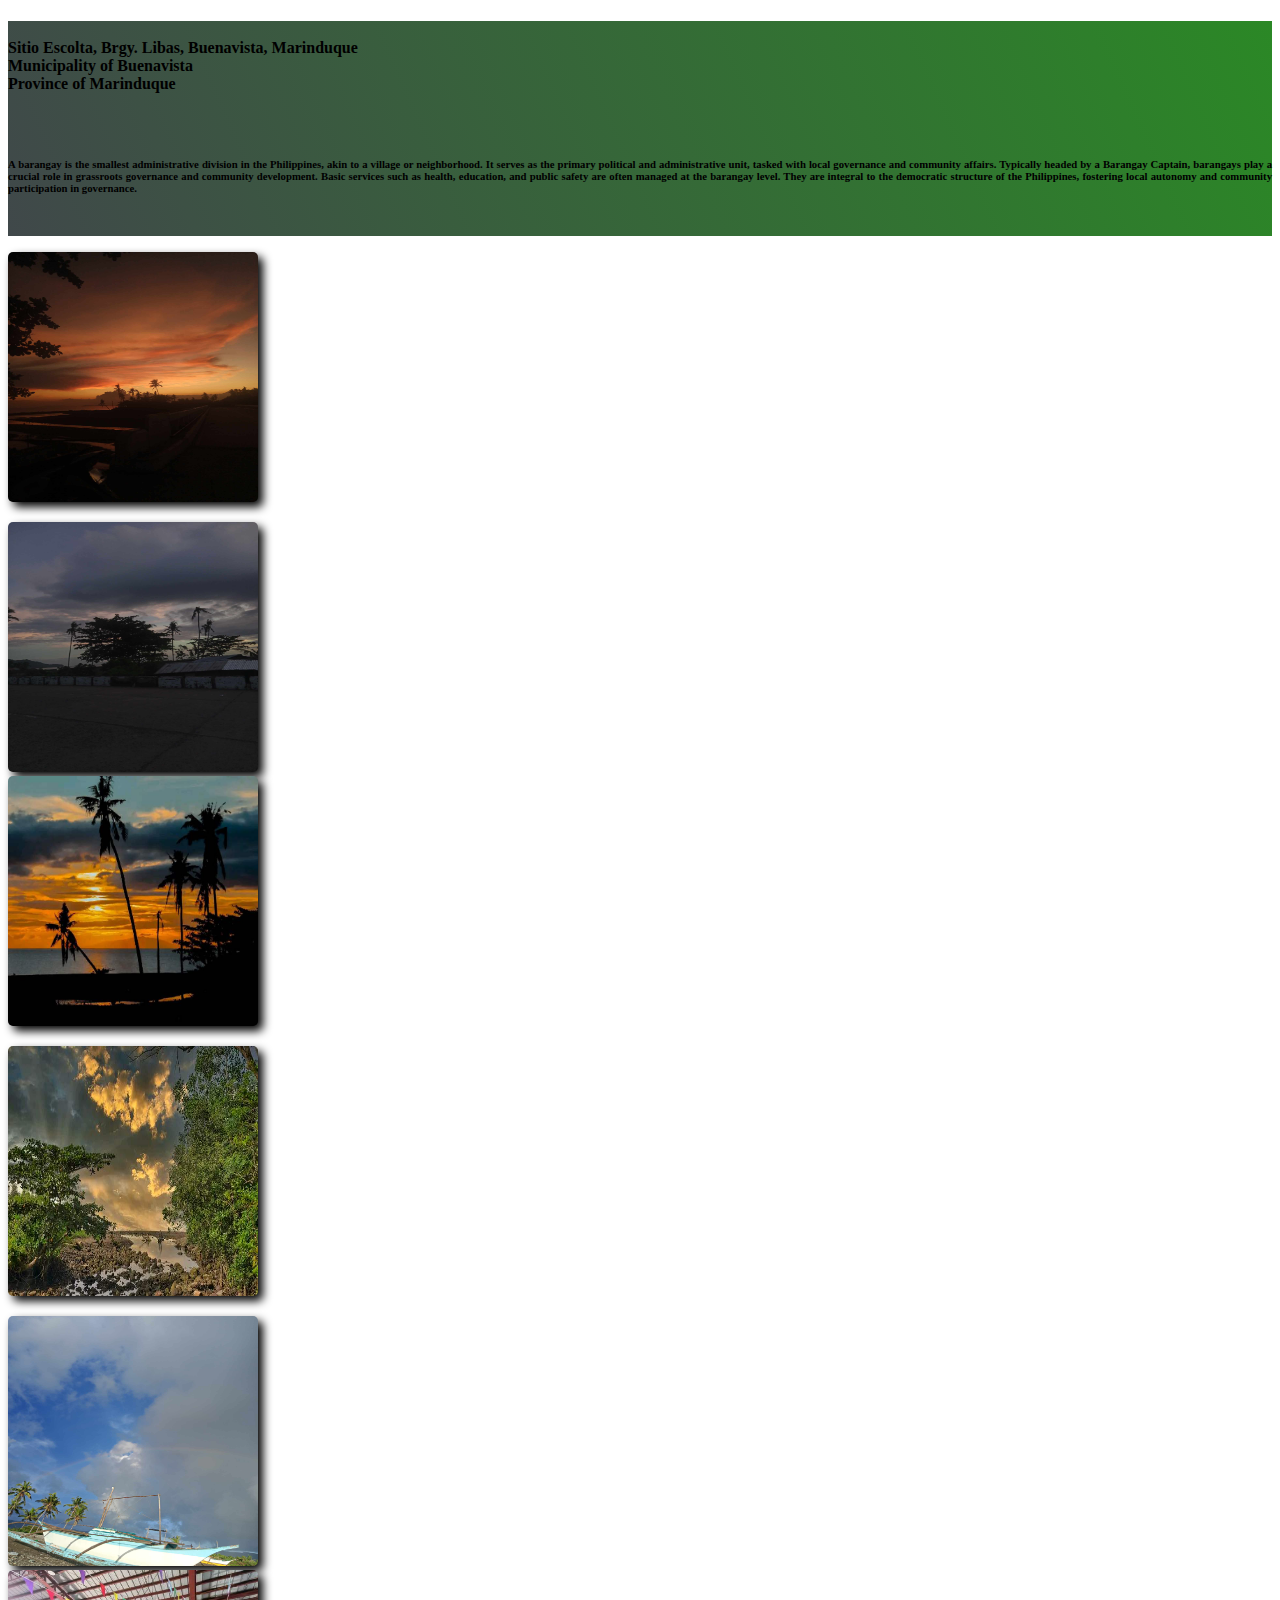
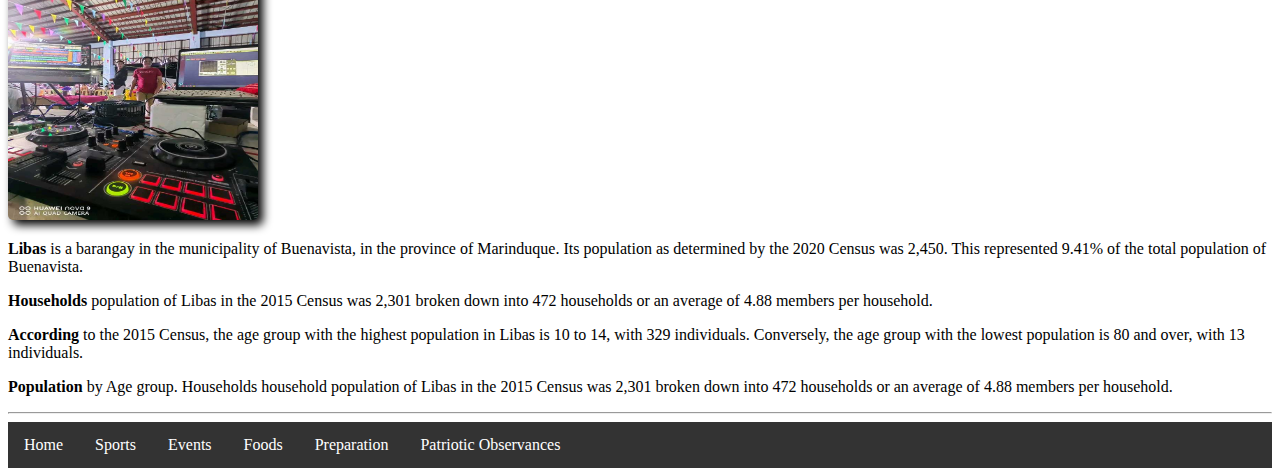
<file: JJ FILES/gen-info.html>
<!DOCTYPE html>
<html lang="en">
<head>
    <meta charset="UTF-8">
    <meta name="viewport" content="width=device-width, initial-scale=1.0">
    <title>General Information</title>
    <link href="https://cdn.jsdelivr.net/npm/bootstrap@5.0.2/dist/css/bootstrap.min.css" rel="stylesheet" integrity="sha384-EVSTQN3/azprG1Anm3QDgpJLIm9Nao0Yz1ztcQTwFspd3yD65VohhpuuCOmLASjC" crossorigin="anonymous">
    <link rel="stylesheet" href="https://cdnjs.cloudflare.com/ajax/libs/font-awesome/4.7.0/css/font-awesome.min.css">
    <link rel="stylesheet" href="supporting_css.css">
    <link rel="icon" href="images/info-images/info-icon.png">
</head>
<body>
    <div class="Gen-header">
        <div class="container mb-5">
                <h4 class="text-center text-white"><br>Sitio Escolta, Brgy. Libas, Buenavista, Marinduque</br>
                Municipality of Buenavista</br>
                Province of Marinduque</h4>
            </h1><br>
            <h6 style="text-align: justify;"; class="text-white mb-5">
                A barangay is the smallest administrative division in the Philippines, akin to a village or neighborhood. It serves as the primary political and administrative unit, tasked with local governance and community affairs. Typically headed by a Barangay Captain, barangays play a crucial role in grassroots governance and community development. Basic services such as health, education, and public safety are often managed at the barangay level. They are integral to the democratic structure of the Philippines, fostering local autonomy and community participation in governance.
                </h6><br>
        </div>
        </div>
    </div>
    <div class="container">
        <div class="row">
            <div class="col-sm">
                <p>
                   <img src="images/info-images/l1.jpg" class="libas">
                </p>
            </div>
            <div class="col-sm">
                <img src="images/info-images/l2.jpg" class="libas" alt="view">
            </div>
            <div class="col-sm">
                <img src="images/info-images/l3.jpg" class="libas" alt="view1">
            </div>
        </div>

        <div class="row">
            <div class="col-sm">
                <p>
                   <img src="images/info-images/l4.jpg" class="libas" alt="view2">
                </p>
            </div>
            <div class="col-sm">
                <img src="images/info-images/l5.jpg" class="libas" alt="view3">
            </div>
            <div class="col-sm">
                <img src="images/info-images/l6.jpg" class="libas" alt="view4">
            </div>
        </div>
    </div>
   
    <div class="container">
        <div class="row">
            <div class="col mt-5"><p><b>Libas</b> is a barangay in the municipality of Buenavista, in the province of Marinduque. Its population as determined by the 2020 Census was 2,450. This represented 9.41% of the total population of Buenavista.</p></div>
            <div class="col mt-5">
                <p><b>Households</b> population of Libas in the 2015 Census was 2,301 broken down into 472 households or an average of 4.88 members per household.</p>
            </div>
        </div>

        <div class="row mt-5">
            <div class="col"><p><b>According</b> to the 2015 Census, the age group with the highest population in Libas is 10 to 14, with 329 individuals. Conversely, the age group with the lowest population is 80 and over, with 13 individuals.</p></div>
            <div class="col">
                <p><b>Population</b> by Age group. Households household population of Libas in the 2015 Census was 2,301 broken down into 472 households or an average of 4.88 members per household.</p>
            </div>
        </div>
        <hr>
    </div>
    <div class="container mb-5">
        <div class="navbar">
            <a href="#home">Home</a>
            <a href="#news">Sports</a>
            <a href="#news">Events</a>
            <a href="#news">Foods</a>
             <a href="#news">Preparation</a> 
             <a href="#news">Patriotic Observances</a>
          </div>
    </div>
    <script src="https://cdn.jsdelivr.net/npm/bootstrap@5.0.2/dist/js/bootstrap.bundle.min.js" integrity="sha384-MrcW6ZMFYlzcLA8Nl+NtUVF0sA7MsXsP1UyJoMp4YLEuNSfAP+JcXn/tWtIaxVXM" crossorigin="anonymous"></script>
</body>
</html>
</file>
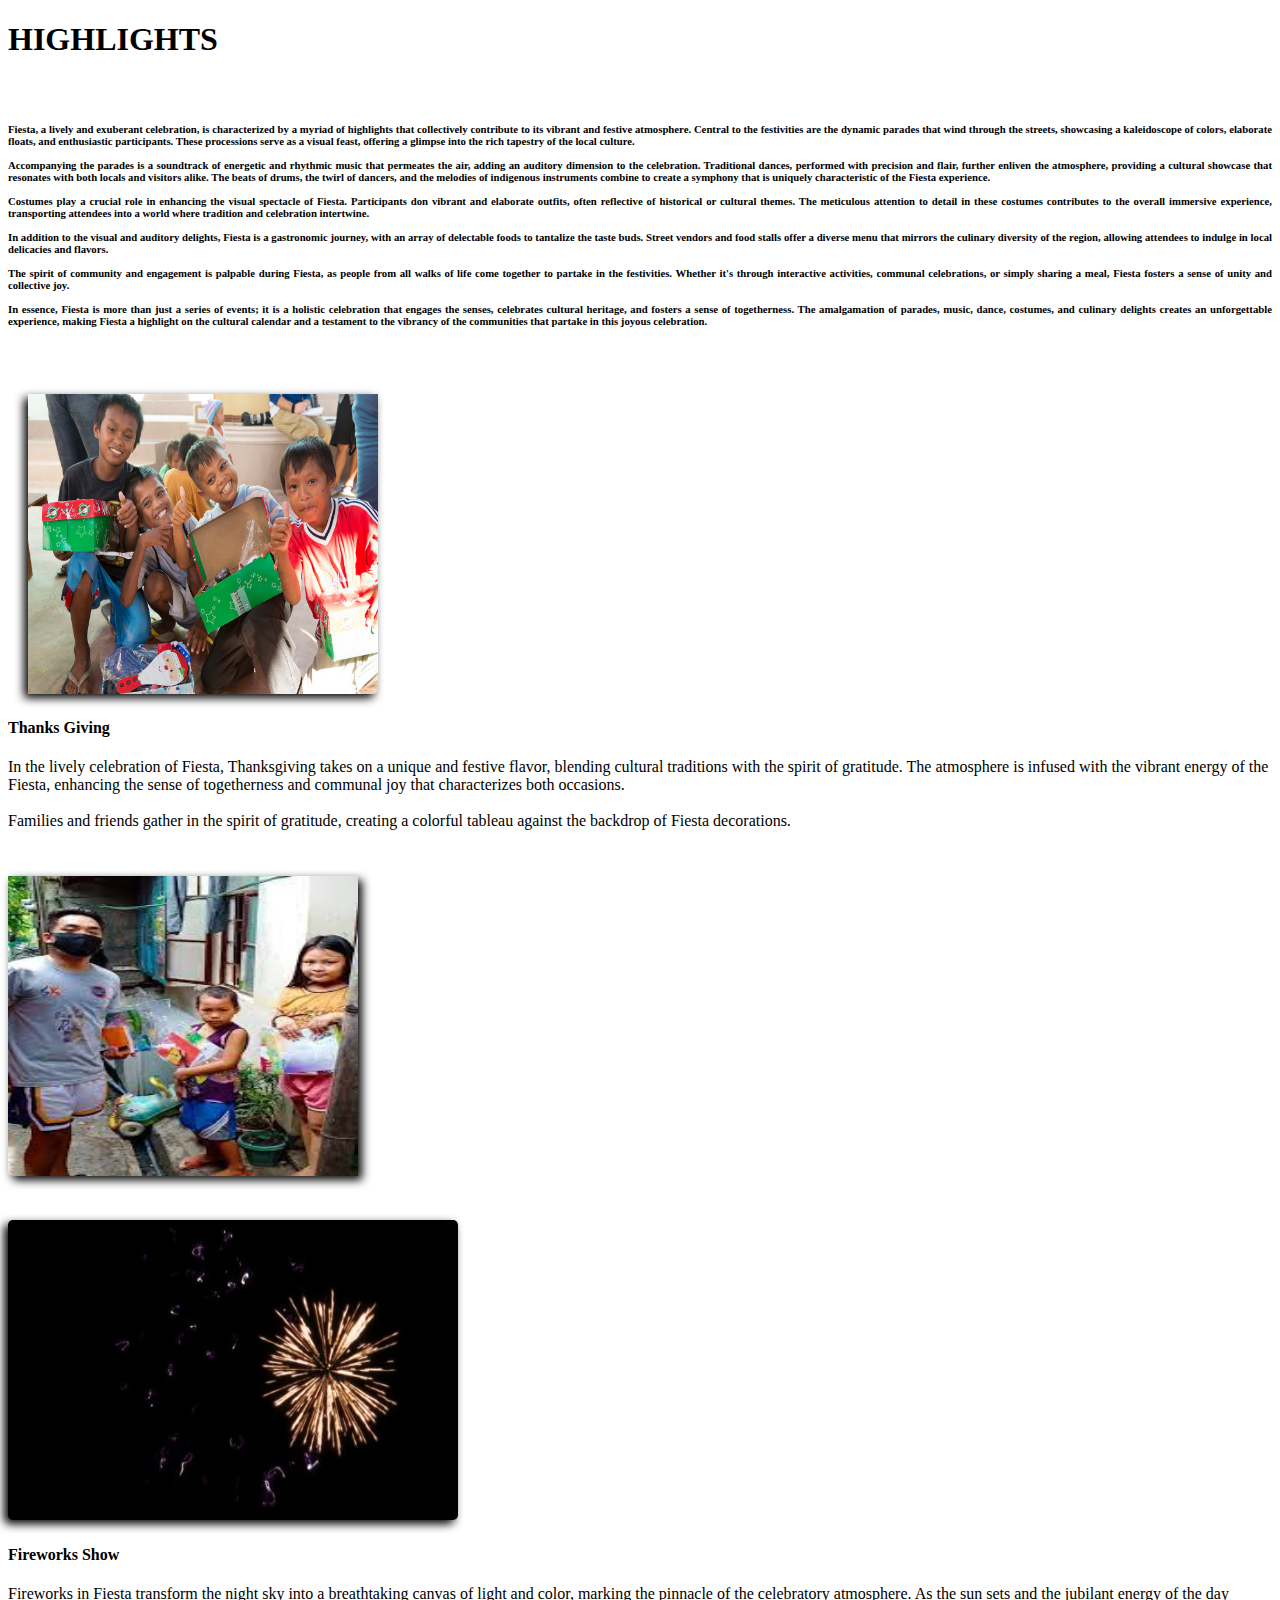
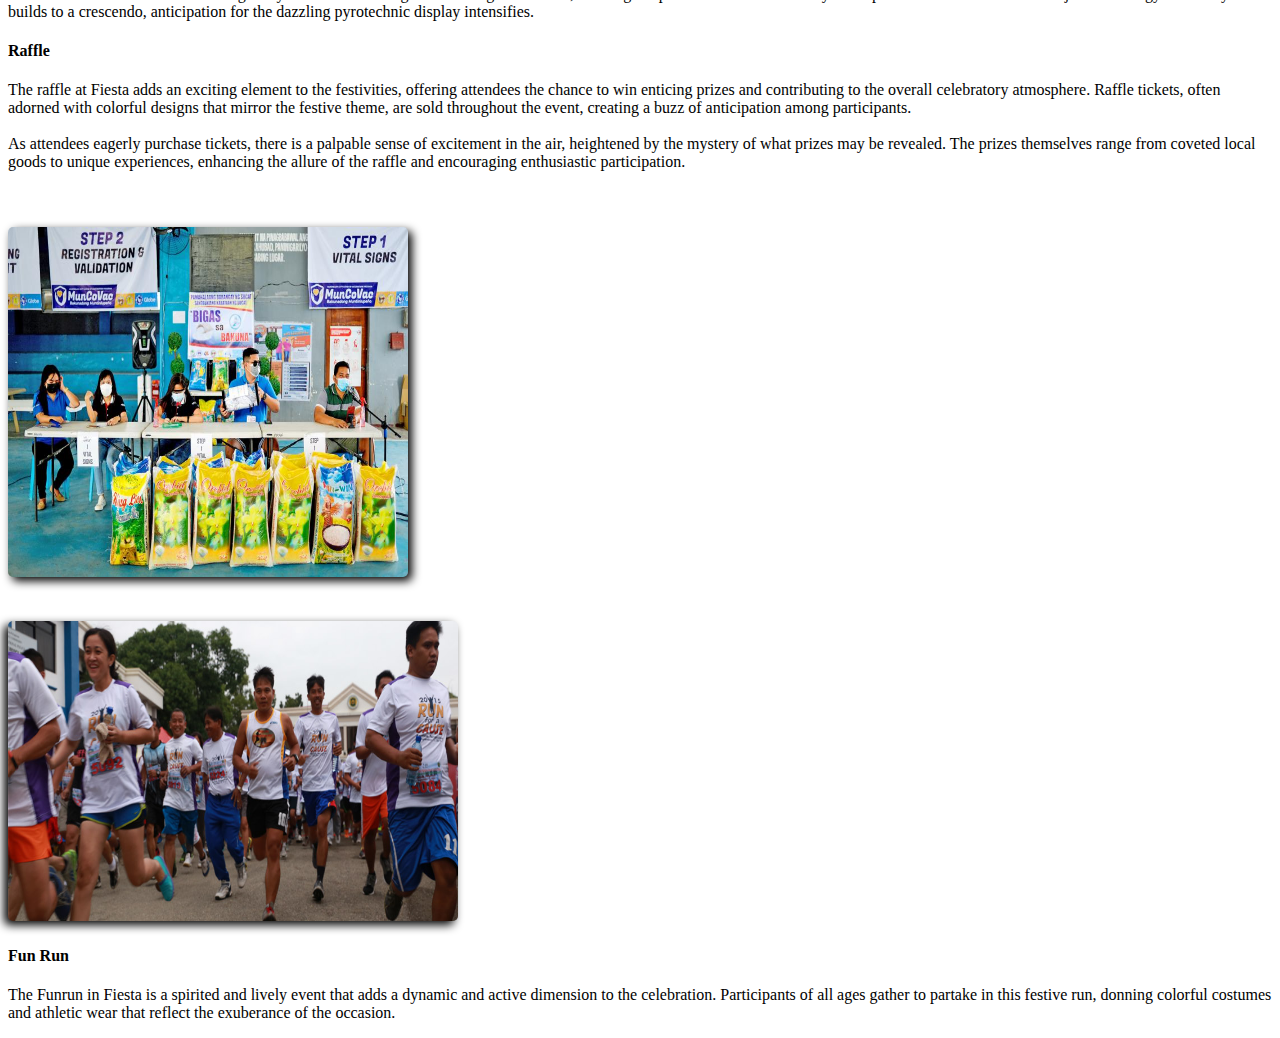
<file: JJ FILES/hightlight.html>
<!DOCTYPE html>
<html lang="en">
<head>
    <meta charset="UTF-8">
    <meta name="viewport" content="width=device-width, initial-scale=1.0">
    <title>Highlights</title>
    <link href="https://cdn.jsdelivr.net/npm/bootstrap@5.0.2/dist/css/bootstrap.min.css" rel="stylesheet" integrity="sha384-EVSTQN3/azprG1Anm3QDgpJLIm9Nao0Yz1ztcQTwFspd3yD65VohhpuuCOmLASjC" crossorigin="anonymous">
    <link rel="stylesheet" href="https://cdn.jsdelivr.net/npm/bootstrap-icons@1.11.2/font/bootstrap-icons.min.css">
    <link rel="stylesheet" href="https://cdnjs.cloudflare.com/ajax/libs/font-awesome/4.7.0/css/font-awesome.min.css">
    <link rel="stylesheet" href="supporting_css.css">
</head>
<body>
    <div class="container">
        <div class="container">
            <h1 class="text-center pt-3 body">HIGHLIGHTS</h1><br>
            <h6 style="text-align: justify;"; class="text-body">Fiesta, a lively and exuberant celebration, is characterized by a myriad of highlights that collectively contribute to its vibrant and festive atmosphere. Central to the festivities are the dynamic parades that wind through the streets, showcasing a kaleidoscope of colors, elaborate floats, and enthusiastic participants. These processions serve as a visual feast, offering a glimpse into the rich tapestry of the local culture.</br></br>

                Accompanying the parades is a soundtrack of energetic and rhythmic music that permeates the air, adding an auditory dimension to the celebration. Traditional dances, performed with precision and flair, further enliven the atmosphere, providing a cultural showcase that resonates with both locals and visitors alike. The beats of drums, the twirl of dancers, and the melodies of indigenous instruments combine to create a symphony that is uniquely characteristic of the Fiesta experience.</br></br>
                
                Costumes play a crucial role in enhancing the visual spectacle of Fiesta. Participants don vibrant and elaborate outfits, often reflective of historical or cultural themes. The meticulous attention to detail in these costumes contributes to the overall immersive experience, transporting attendees into a world where tradition and celebration intertwine.</br></br>
                
                In addition to the visual and auditory delights, Fiesta is a gastronomic journey, with an array of delectable foods to tantalize the taste buds. Street vendors and food stalls offer a diverse menu that mirrors the culinary diversity of the region, allowing attendees to indulge in local delicacies and flavors.</br></br>
                
                The spirit of community and engagement is palpable during Fiesta, as people from all walks of life come together to partake in the festivities. Whether it's through interactive activities, communal celebrations, or simply sharing a meal, Fiesta fosters a sense of unity and collective joy.</br></br>
                
                In essence, Fiesta is more than just a series of events; it is a holistic celebration that engages the senses, celebrates cultural heritage, and fosters a sense of togetherness. The amalgamation of parades, music, dance, costumes, and culinary delights creates an unforgettable experience, making Fiesta a highlight on the cultural calendar and a testament to the vibrancy of the communities that partake in this joyous celebration.</br></br>
            </h6>
        </div>
    </div>

    <div class="container">
        <div class="row mb-5">
            <div class="col">
                <img src="images/home_images/thanksgiving.jpg" alt="thanksgiving" class="thanksg">
            </div>
            <div class="col" >
                <h4 class="mt-3 text-center">Thanks Giving</h4>

                    <p>In the lively celebration of Fiesta, Thanksgiving takes on a unique and festive flavor, blending cultural traditions with the spirit of gratitude. The atmosphere is infused with the vibrant energy of the Fiesta, enhancing the sense of togetherness and communal joy that characterizes both occasions.</br></br>

                        Families and friends gather in the spirit of gratitude, creating a colorful tableau against the backdrop of Fiesta decorations.</p>
            </div>
            <div class="col">
                <img src="images/home_images/thanksgiving2.jpg" alt="thanksgiving" class="thanksg2">
            </div>
        </div>
        
        <div class="row mb-5">
            <div class="col">
                <img src="images/home_images/fireworks.jpg" alt="fireworks" class="fireworks">
            </div>
            <div class="col">
                <h4 class="pt-5">Fireworks Show</h4>
                <p class="pt-2">Fireworks in Fiesta transform the night sky into a breathtaking canvas of light and color, marking the pinnacle of the celebratory atmosphere. As the sun sets and the jubilant energy of the day builds to a crescendo, anticipation for the dazzling pyrotechnic display intensifies.
                </p>
            </div>
        </div>

        <div class="row mb-5">
            <div class="col">
                <h4 class="pt-5">Raffle</h4>
                <p class="pt-2">The raffle at Fiesta adds an exciting element to the festivities, offering attendees the chance to win enticing prizes and contributing to the overall celebratory atmosphere. Raffle tickets, often adorned with colorful designs that mirror the festive theme, are sold throughout the event, creating a buzz of anticipation among participants.</br></br>

                    As attendees eagerly purchase tickets, there is a palpable sense of excitement in the air, heightened by the mystery of what prizes may be revealed. The prizes themselves range from coveted local goods to unique experiences, enhancing the allure of the raffle and encouraging enthusiastic participation.
                </p>
            </div>
            <div class="col">
                <img src="images/home_images/raffle.jpg" alt="raffle" class="raffle">
            </div>
        </div>

        <div class="row mb-5">
            <div class="col">
                <img src="images/home_images/fun-run.jpg" alt="gun-run" class="funrun">
            </div>
            <div class="col">
                <h4 class="pt-5">Fun Run</h4>
                <p class="pt-2">The Funrun in Fiesta is a spirited and lively event that adds a dynamic and active dimension to the celebration. Participants of all ages gather to partake in this festive run, donning colorful costumes and athletic wear that reflect the exuberance of the occasion.
                </p>
            </div>
        </div>
    </div>
    <script src="https://cdn.jsdelivr.net/npm/bootstrap@5.0.2/dist/js/bootstrap.bundle.min.js" integrity="sha384-MrcW6ZMFYlzcLA8Nl+NtUVF0sA7MsXsP1UyJoMp4YLEuNSfAP+JcXn/tWtIaxVXM" crossorigin="anonymous"></script>
</body>
</html>
</file>
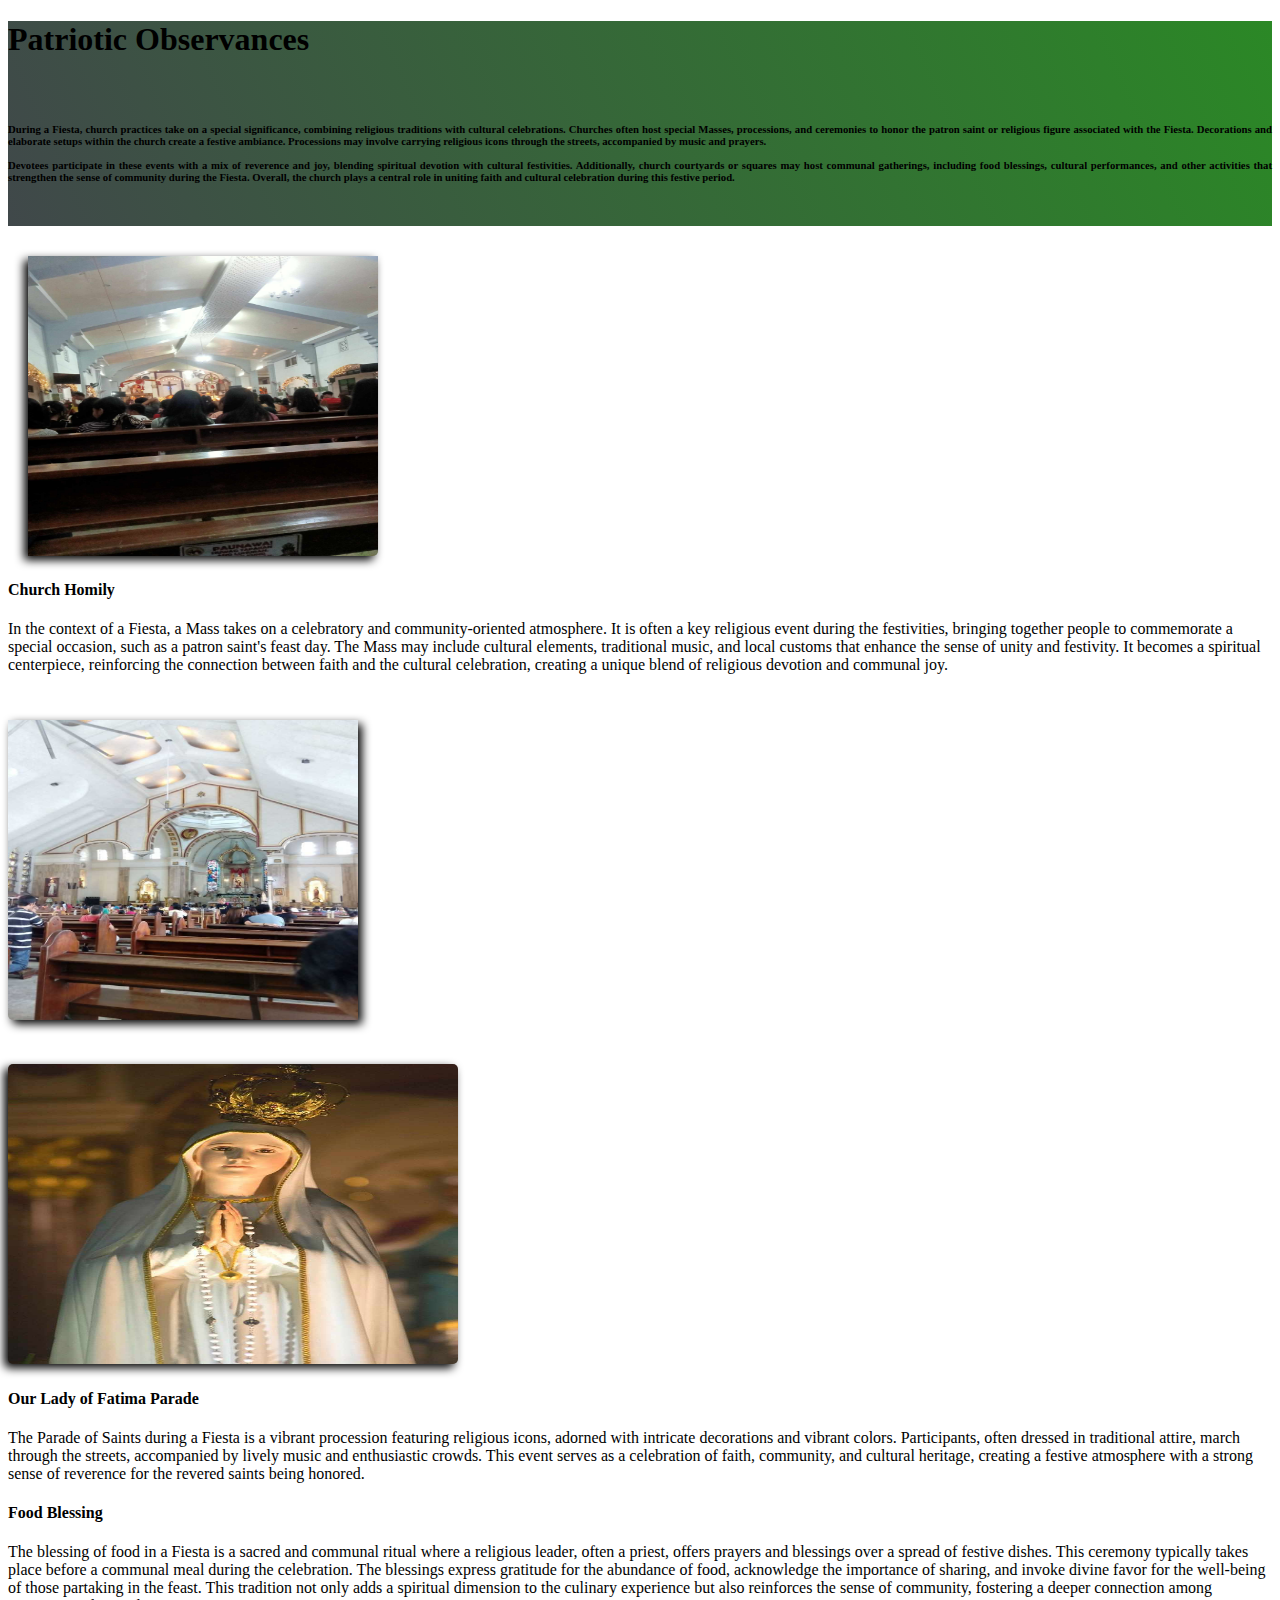
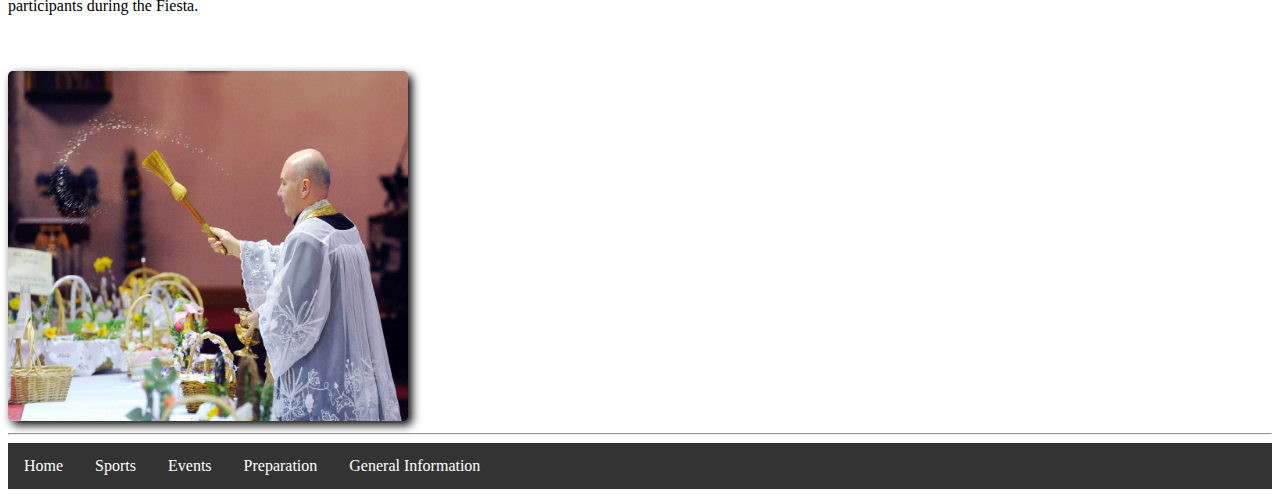
<file: JJ FILES/patriotic.html>
<!DOCTYPE html>
<html lang="en">
<head>
    <meta charset="UTF-8">
    <meta name="viewport" content="width=device-width, initial-scale=1.0">
    <title>Patriotic Observances</title>
    <link href="https://cdn.jsdelivr.net/npm/bootstrap@5.0.2/dist/css/bootstrap.min.css" rel="stylesheet" integrity="sha384-EVSTQN3/azprG1Anm3QDgpJLIm9Nao0Yz1ztcQTwFspd3yD65VohhpuuCOmLASjC" crossorigin="anonymous">
    <link rel="stylesheet" href="https://cdnjs.cloudflare.com/ajax/libs/font-awesome/4.7.0/css/font-awesome.min.css">
    <link rel="stylesheet" href="supporting_css.css">
    <link rel="icon" href="images/patriot_images/church-icon.png">
</head>
<body>
    <div class="patriotic-header">
        <div class="container mb-5">
            <h1 class="text-center pt-3 text-white">Patriotic Observances</h1><br>
            <h6 style="text-align: justify;"; class="text-white mb-5">
                During a Fiesta, church practices take on a special significance, combining religious traditions with cultural celebrations. Churches often host special Masses, processions, and ceremonies to honor the patron saint or religious figure associated with the Fiesta. Decorations and elaborate setups within the church create a festive ambiance. Processions may involve carrying religious icons through the streets, accompanied by music and prayers.</br></br>

                Devotees participate in these events with a mix of reverence and joy, blending spiritual devotion with cultural festivities. Additionally, church courtyards or squares may host communal gatherings, including food blessings, cultural performances, and other activities that strengthen the sense of community during the Fiesta. Overall, the church plays a central role in uniting faith and cultural celebration during this festive period.
                </h6></br>
        </div>
        </div>
    </div>

    <div class="container">
        <div class="row mb-5">
            <div class="col">
                <img src="images/patriot_images/homily.jpg" alt="homily" class="homily">
            </div>
            <div class="col" >
                <h4 class="mt-3 text-center">Church Homily</h4>

                    <p class="mt-3">In the context of a Fiesta, a Mass takes on a celebratory and community-oriented atmosphere. It is often a key religious event during the festivities, bringing together people to commemorate a special occasion, such as a patron saint's feast day. The Mass may include cultural elements, traditional music, and local customs that enhance the sense of unity and festivity. It becomes a spiritual centerpiece, reinforcing the connection between faith and the cultural celebration, creating a unique blend of religious devotion and communal joy.</p>
            </div>
            <div class="col">
                <img src="images/patriot_images/homily1.jpg" alt="homily1l" class="homily1">
            </div>
        </div>
        
        <div class="row mb-5">
            <div class="col">
                <img src="images/patriot_images/fatima.jpg" alt="fatima-image" class="fatima">
            </div>
            <div class="col">
                <h4 class="pt-5">Our Lady of Fatima Parade</h4>
                <p class="pt-2">The Parade of Saints during a Fiesta is a vibrant procession featuring religious icons, adorned with intricate decorations and vibrant colors. Participants, often dressed in traditional attire, march through the streets, accompanied by lively music and enthusiastic crowds. This event serves as a celebration of faith, community, and cultural heritage, creating a festive atmosphere with a strong sense of reverence for the revered saints being honored.
                </p>
            </div>
        </div>

        <div class="row mb-5">
            <div class="col">
                <h4 class="pt-5">Food Blessing</h4>
                <p class="pt-2">The blessing of food in a Fiesta is a sacred and communal ritual where a religious leader, often a priest, offers prayers and blessings over a spread of festive dishes. This ceremony typically takes place before a communal meal during the celebration. The blessings express gratitude for the abundance of food, acknowledge the importance of sharing, and invoke divine favor for the well-being of those partaking in the feast. This tradition not only adds a spiritual dimension to the culinary experience but also reinforces the sense of community, fostering a deeper connection among participants during the Fiesta.
                </p>
            </div>
            <div class="col">
                <img src="images/patriot_images/food-blessing.jpg" alt="food-blessing image" class="blessing">
            </div>
        </div>
        <hr>
    </div>

    <div class="container mb-5">
        <div class="navbar">
            <a href="index.html">Home</a>
            <a href="sport.html">Sports</a>
            <a href="events.html">Events</a>
            <a href="preparation.html">Preparation</a> 
            <a href="gen-info.html">General Information</a>
          </div>
    </div>

   

    <script src="https://cdn.jsdelivr.net/npm/bootstrap@5.0.2/dist/js/bootstrap.bundle.min.js" integrity="sha384-MrcW6ZMFYlzcLA8Nl+NtUVF0sA7MsXsP1UyJoMp4YLEuNSfAP+JcXn/tWtIaxVXM" crossorigin="anonymous"></script>
</body>
</html>
</file>
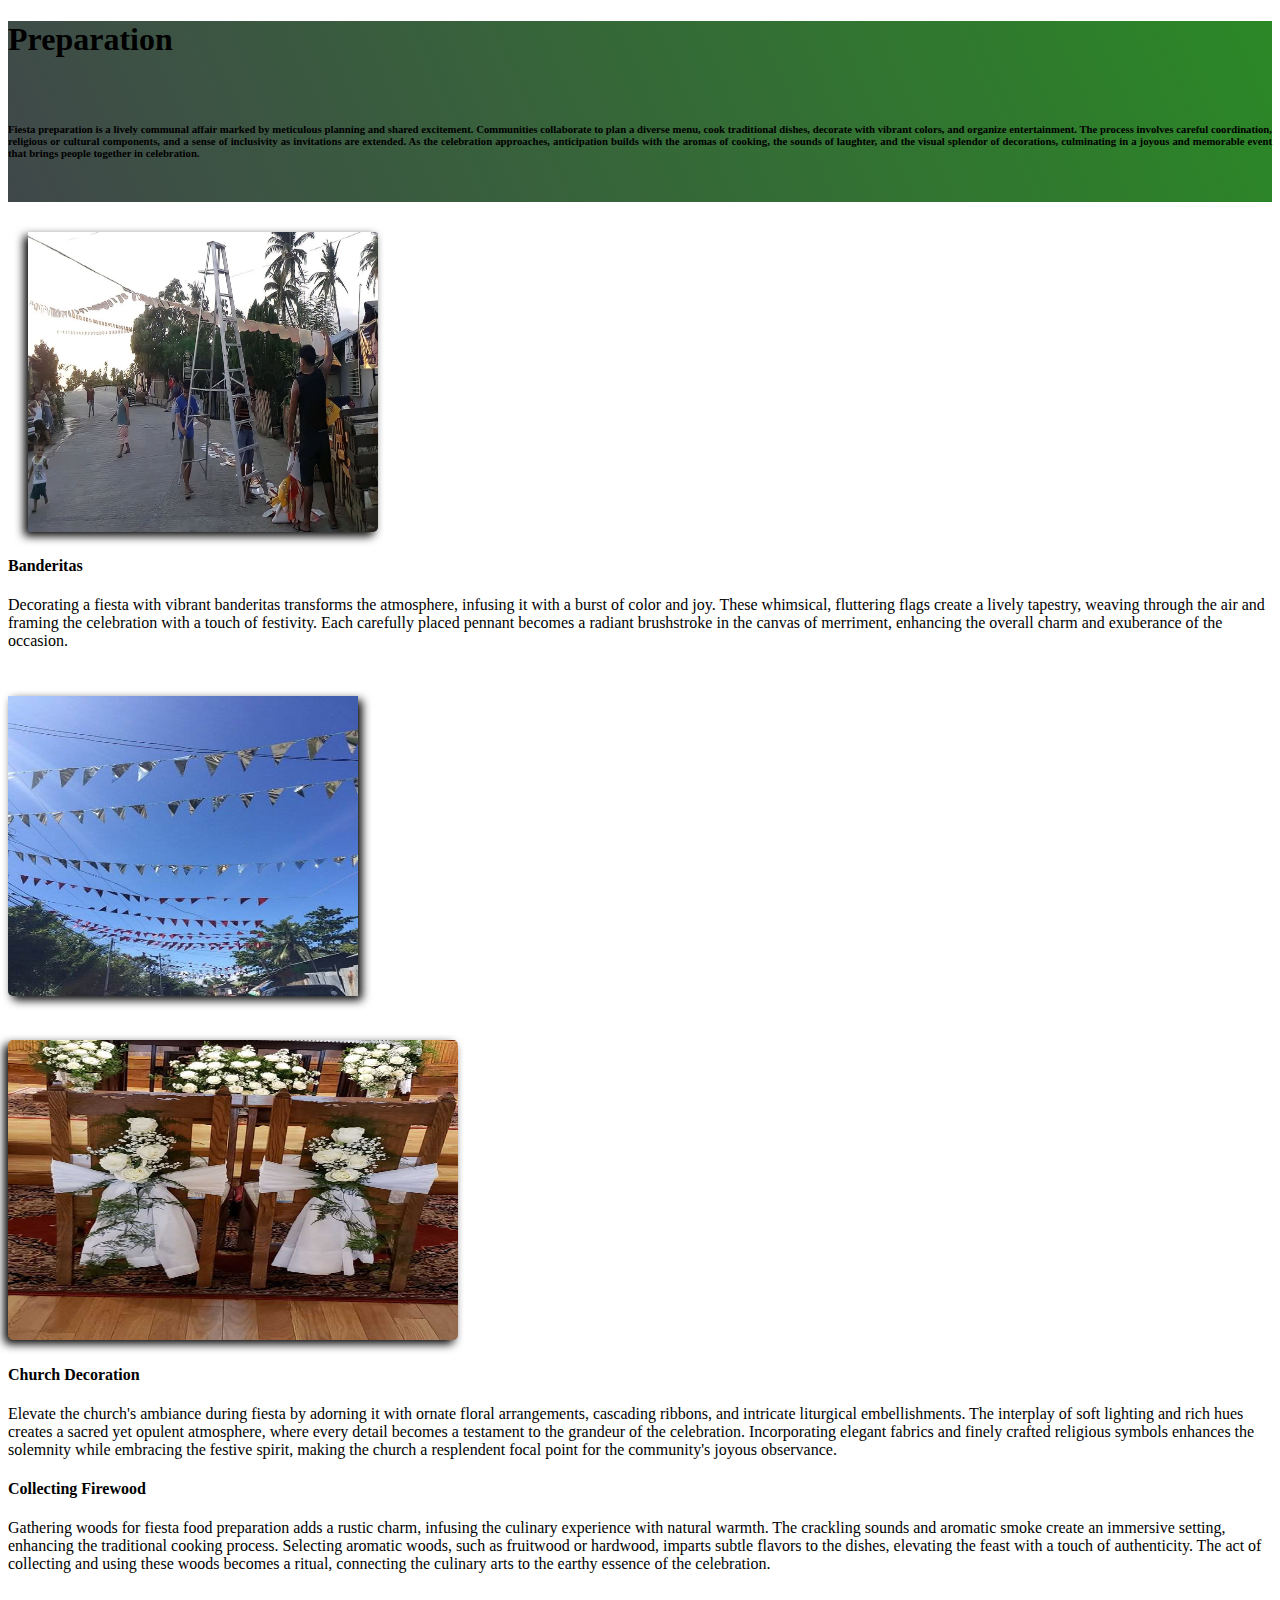
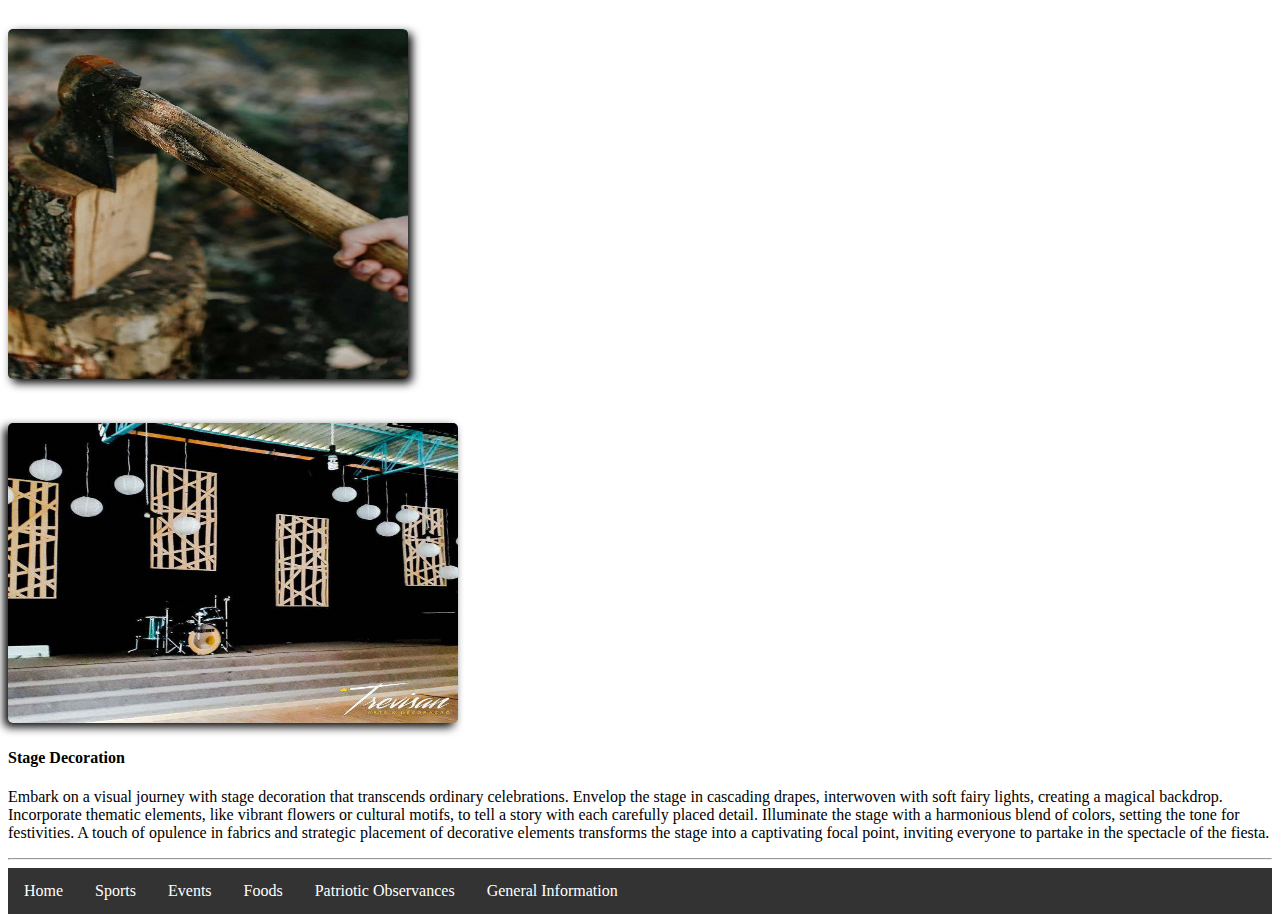
<file: JJ FILES/preparation.html>
<!DOCTYPE html>
<html lang="en">
<head>
    <meta charset="UTF-8">
    <meta name="viewport" content="width=device-width, initial-scale=1.0">
    <title>Fiesta Preparation</title>
    <link href="https://cdn.jsdelivr.net/npm/bootstrap@5.0.2/dist/css/bootstrap.min.css" rel="stylesheet" integrity="sha384-EVSTQN3/azprG1Anm3QDgpJLIm9Nao0Yz1ztcQTwFspd3yD65VohhpuuCOmLASjC" crossorigin="anonymous">
    <link rel="stylesheet" href="https://cdnjs.cloudflare.com/ajax/libs/font-awesome/4.7.0/css/font-awesome.min.css">
    <link rel="stylesheet" href="supporting_css.css">
    <link rel="icon" href="images/prep_images/prep-icon.png">
</head>
<body>
    <div class="food-header">
        <div class="container mb-5">
            <h1 class="text-center pt-3 text-white">Preparation</h1><br>
            <h6 style="text-align: justify;"; class="text-white mb-5">
                Fiesta preparation is a lively communal affair marked by meticulous planning and shared excitement. Communities collaborate to plan a diverse menu, cook traditional dishes, decorate with vibrant colors, and organize entertainment. The process involves careful coordination, religious or cultural components, and a sense of inclusivity as invitations are extended. As the celebration approaches, anticipation builds with the aromas of cooking, the sounds of laughter, and the visual splendor of decorations, culminating in a joyous and memorable event that brings people together in celebration.
                </h6></br>
        </div>
        </div>
    </div>

    <div class="container">
        <div class="row mb-5">
            <div class="col">
                <img src="images/prep_images/banderitas.jpg" alt="banderitas" class="banderitas">
            </div>
            <div class="col" >
                <h4 class="mt-3 text-center">Banderitas</h4>

                    <p class="mt-3">
                        Decorating a fiesta with vibrant banderitas transforms the atmosphere, infusing it with a burst of color and joy. These whimsical, fluttering flags create a lively tapestry, weaving through the air and framing the celebration with a touch of festivity. Each carefully placed pennant becomes a radiant brushstroke in the canvas of merriment, enhancing the overall charm and exuberance of the occasion.</p>
            </div>
            <div class="col">
                <img src="images/prep_images/banderitas1.jpg" alt="banderitas" class="banderitas1">
            </div>
        </div>
        
        <div class="row mb-5">
            <div class="col">
                <img src="images/prep_images/church-decoration.jpg" alt="church-decoration" class="church-deco">
            </div>
            <div class="col">
                <h4 class="pt-5">Church Decoration</h4>
                <p class="pt-2">Elevate the church's ambiance during fiesta by adorning it with ornate floral arrangements, cascading ribbons, and intricate liturgical embellishments. The interplay of soft lighting and rich hues creates a sacred yet opulent atmosphere, where every detail becomes a testament to the grandeur of the celebration. Incorporating elegant fabrics and finely crafted religious symbols enhances the solemnity while embracing the festive spirit, making the church a resplendent focal point for the community's joyous observance.
                </p>
            </div>
        </div>

        <div class="row mb-5">
            <div class="col">
                <h4 class="pt-5">Collecting Firewood </h4>
                <p class="pt-2">Gathering woods for fiesta food preparation adds a rustic charm, infusing the culinary experience with natural warmth. The crackling sounds and aromatic smoke create an immersive setting, enhancing the traditional cooking process. Selecting aromatic woods, such as fruitwood or hardwood, imparts subtle flavors to the dishes, elevating the feast with a touch of authenticity. The act of collecting and using these woods becomes a ritual, connecting the culinary arts to the earthy essence of the celebration.
                </p>
            </div>
            <div class="col">
                <img src="images/prep_images/fire-wood-collection.jpg" alt="fire-wood" class="firewood">
            </div>
        </div>

        <div class="row mb-5">
            <div class="col">
                <img src="images/prep_images/stage-deco.jpg" alt="stage-deco" class="stage-deco">
            </div>
            <div class="col">
                <h4 class="pt-5">Stage Decoration</h4>
                <p class="pt-2">Embark on a visual journey with stage decoration that transcends ordinary celebrations. Envelop the stage in cascading drapes, interwoven with soft fairy lights, creating a magical backdrop. Incorporate thematic elements, like vibrant flowers or cultural motifs, to tell a story with each carefully placed detail. Illuminate the stage with a harmonious blend of colors, setting the tone for festivities. A touch of opulence in fabrics and strategic placement of decorative elements transforms the stage into a captivating focal point, inviting everyone to partake in the spectacle of the fiesta.
                </p>
            </div>
        </div>
        <hr>
    </div>

    <div class="container mb-5">
        <div class="navbar">
            <a href="index.html">Home</a>
            <a href="sport.html">Sports</a>
            <a href="events.html">Events</a>
            <a href="food.html">Foods</a>
             <a href="patriotic.html">Patriotic Observances</a> 
             <a href="gen-info.html">General Information</a>
          </div>
    </div>

   

    <script src="https://cdn.jsdelivr.net/npm/bootstrap@5.0.2/dist/js/bootstrap.bundle.min.js" integrity="sha384-MrcW6ZMFYlzcLA8Nl+NtUVF0sA7MsXsP1UyJoMp4YLEuNSfAP+JcXn/tWtIaxVXM" crossorigin="anonymous"></script>
</body>
</html>
</file>
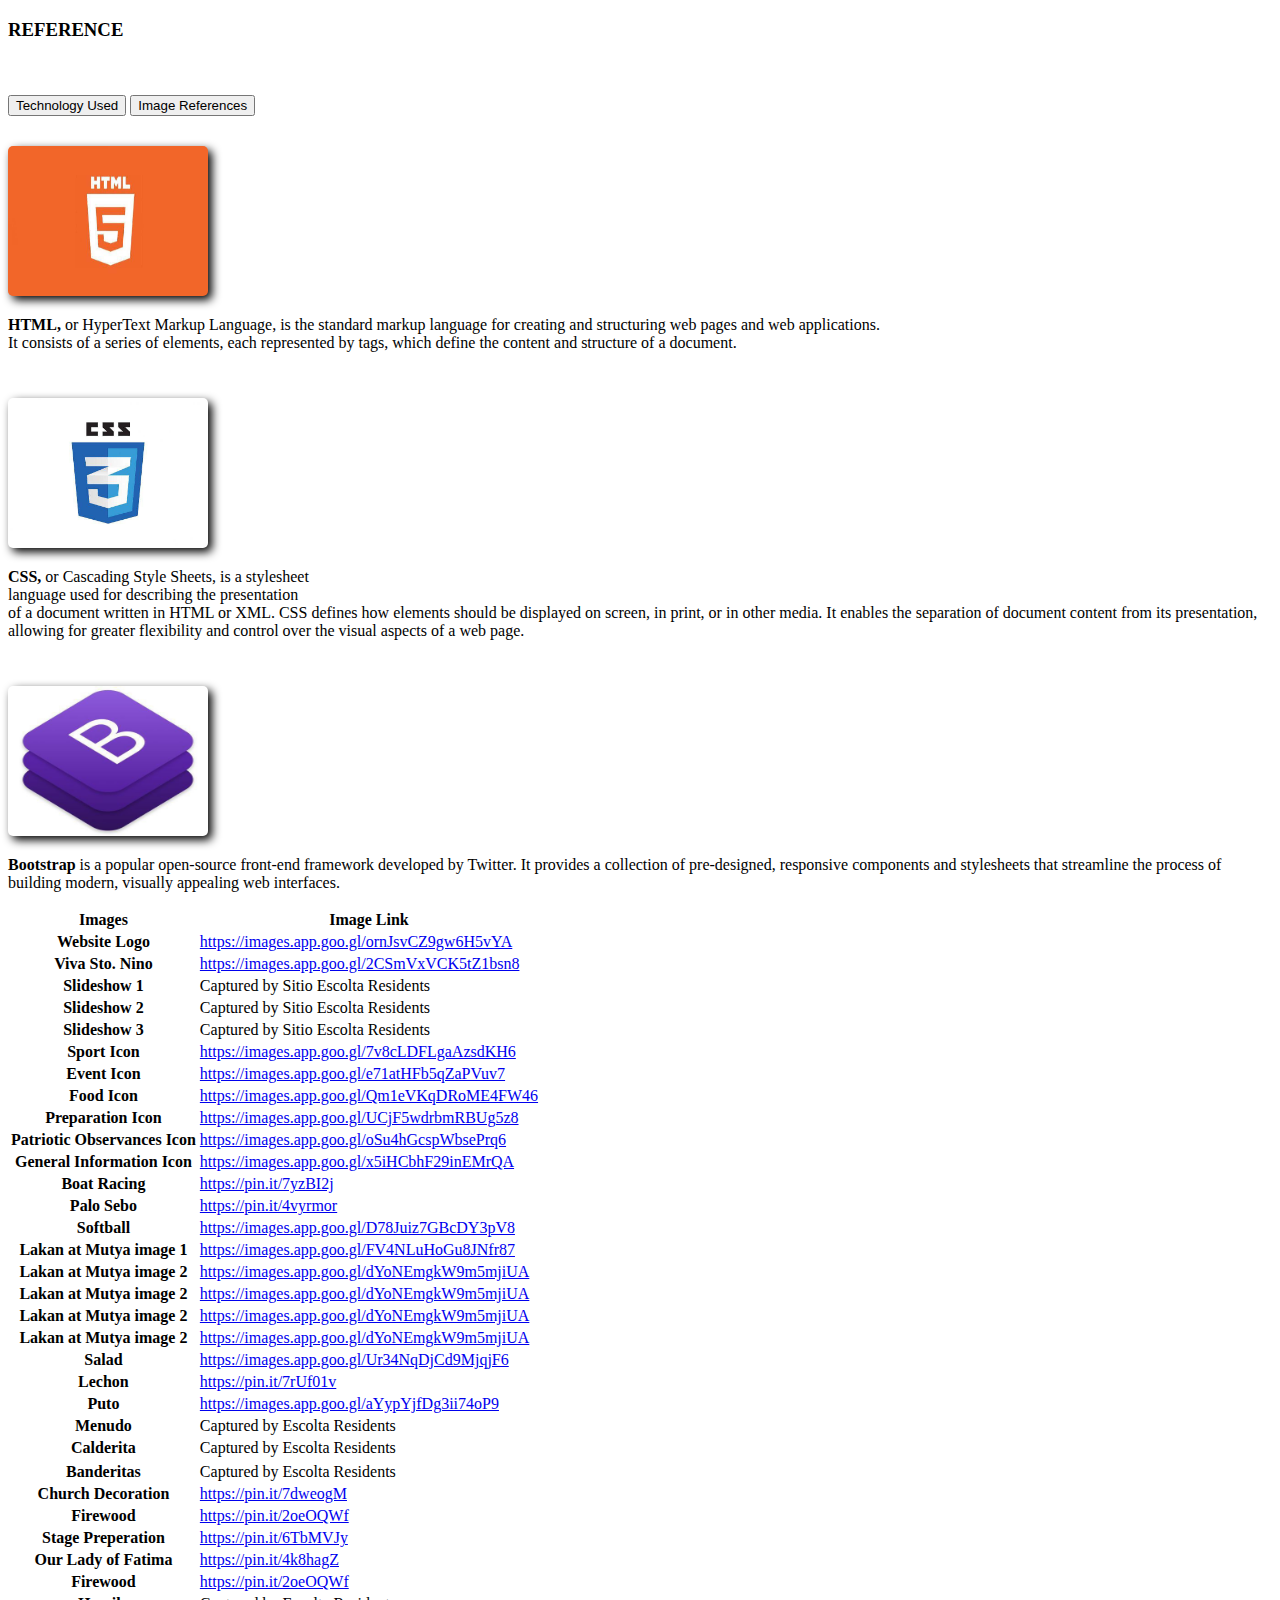
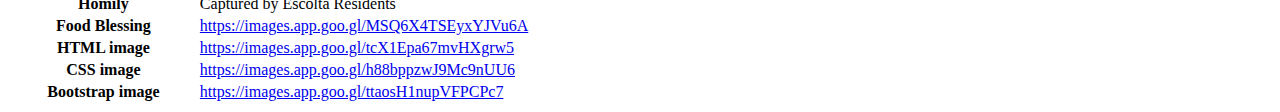
<file: JJ FILES/reference.html>
<!DOCTYPE html>
<html lang="en">
<head>
    <meta charset="UTF-8">
    <meta name="viewport" content="width=device-width, initial-scale=1.0">
    <title>Reference</title>
    <link href="https://cdn.jsdelivr.net/npm/bootstrap@5.0.2/dist/css/bootstrap.min.css" rel="stylesheet" integrity="sha384-EVSTQN3/azprG1Anm3QDgpJLIm9Nao0Yz1ztcQTwFspd3yD65VohhpuuCOmLASjC" crossorigin="anonymous">
    <link rel="stylesheet" href="https://cdnjs.cloudflare.com/ajax/libs/font-awesome/4.7.0/css/font-awesome.min.css">
    <link rel="stylesheet" href="supporting_css.css">
</head>
<body>
    <h3 class="text-center mt-3">REFERENCE</h3></br>
    </br>
    <div class="container">
        <nav>
            <div class="nav nav-tabs" id="nav-tab" role="tablist">
              <button class="nav-link active" id="nav-home-tab" data-bs-toggle="tab" data-bs-target="#nav-home" type="button" role="tab" aria-controls="nav-home" aria-selected="true">Technology Used</button>
              <button class="nav-link" id="nav-profile-tab" data-bs-toggle="tab" data-bs-target="#nav-profile" type="button" role="tab" aria-controls="nav-profile" aria-selected="false">Image References</button>
            </div>
          </nav>
          <div class="tab-content" id="nav-tabContent">
            <div class="tab-pane fade show active" id="nav-home" role="tabpanel" aria-labelledby="nav-home-tab ml-3">
                <div class="container">
                    <div class="row">
                        <div class="col">
                            <img src="images/reference/html.jpg" alt="html" class="html">
                            <p class="mt-5 mr-3"><b>HTML,</b> or HyperText Markup Language, is the standard markup language for creating and structuring web pages and web applications.<br> It consists of a series of elements, each represented by tags, which define the content and structure of a document.</p>
                        </div>

                        <div class="col">
                            <img src="images/reference/css.jpg" alt="css" class="css">
                            <p class="mt-5"><b>CSS,</b> or Cascading Style Sheets, is a stylesheet</br> language used for describing the presentation</br> of a document written in HTML or XML. CSS defines how elements should be displayed on screen, in print, or in other media. It enables the separation of document content from its presentation, allowing for greater flexibility and control over the visual aspects of a web page.</p>
                        </div>

                        <div class="col">
                            <img src="images/reference/bootstrap.jpg" alt="css" class="bootstrap">
                            <p class="mt-5"><b>Bootstrap</b> is a popular open-source front-end framework developed by Twitter. It provides a collection of pre-designed, responsive components and stylesheets that streamline the process of building modern, visually appealing web interfaces.</p>
                        </div>
                    </div>
                </div>
            </div>

            <div class="tab-pane fade" id="nav-profile" role="tabpanel" aria-labelledby="nav-profile-tab ml-3">
                <div class="container mt-5">
                    <table class="table">
                        <thead>
                          <tr>
                            <th scope="col">Images</th>
                            <th scope="col">Image Link</th>
                          </tr>
                        </thead>
                        <tbody>
                          <tr>
                            <th>Website Logo</th>
                            <td><a href="https://images.app.goo.gl/ornJsvCZ9gw6H5vYA">https://images.app.goo.gl/ornJsvCZ9gw6H5vYA</a></td>
                          </tr>
                          <tr>
                            <th>Viva Sto. Nino</th>
                            <td><a href="https://images.app.goo.gl/2CSmVxVCK5tZ1bsn8">https://images.app.goo.gl/2CSmVxVCK5tZ1bsn8</a></td>
                          </tr>
                          <tr>
                            <th>Slideshow 1</th>
                            <td>Captured by Sitio Escolta Residents</td>
                          </tr>
                          <tr>
                            <th>Slideshow 2</th>
                            <td>Captured by Sitio Escolta Residents</td>
                          </tr>
                          <tr>
                            <th>Slideshow 3</th>
                            <td>Captured by Sitio Escolta Residents</td>
                          </tr>
                          <tr>
                            <th>Sport Icon</th>
                            <td><a href="https://images.app.goo.gl/7v8cLDFLgaAzsdKH6">https://images.app.goo.gl/7v8cLDFLgaAzsdKH6</a></td>
                          </tr>
                          <tr>
                            <th>Event Icon</th>
                            <td><a href="https://images.app.goo.gl/e71atHFb5qZaPVuv7">https://images.app.goo.gl/e71atHFb5qZaPVuv7</a></td>
                          </tr>
                          <tr>
                            <th>Food Icon</th>
                            <td><a href="https://images.app.goo.gl/Qm1eVKqDRoME4FW46">https://images.app.goo.gl/Qm1eVKqDRoME4FW46</a></td>
                          </tr>
                          <tr>
                            <th>Preparation Icon</th>
                            <td><a href="https://images.app.goo.gl/UCjF5wdrbmRBUg5z8">https://images.app.goo.gl/UCjF5wdrbmRBUg5z8</a></td>
                          </tr>
                          <tr>
                            <th>Patriotic Observances Icon</th>
                            <td><a href="https://images.app.goo.gl/oSu4hGcspWbsePrq6">https://images.app.goo.gl/oSu4hGcspWbsePrq6</a></td>
                          </tr>
                          <tr>
                            <th>General Information Icon</th>
                            <td><a href="https://images.app.goo.gl/x5iHCbhF29inEMrQA">https://images.app.goo.gl/x5iHCbhF29inEMrQA</a></td>
                          </tr>
                          <tr>
                            <th>Boat Racing</th>
                            <td><a href="https://pin.it/7yzBI2j">https://pin.it/7yzBI2j</a></td>
                          </tr>
                          <tr>
                            <th>Palo Sebo</th>
                            <td><a href="https://pin.it/4vyrmor">https://pin.it/4vyrmor</a></td>
                          </tr>
                          <tr>
                            <th>Softball</th>
                            <td><a href="https://images.app.goo.gl/D78Juiz7GBcDY3pV8">https://images.app.goo.gl/D78Juiz7GBcDY3pV8</a></td>
                          </tr>
                          <tr>
                            <th>Lakan at Mutya image 1</th>
                            <td><a href="https://images.app.goo.gl/FV4NLuHoGu8JNfr87">https://images.app.goo.gl/FV4NLuHoGu8JNfr87</a></td>
                          </tr>
                          <tr>
                            <th>Lakan at Mutya image 2</th>
                            <td><a href="https://images.app.goo.gl/dYoNEmgkW9m5mjiUA">https://images.app.goo.gl/dYoNEmgkW9m5mjiUA</a></td>
                          </tr>
                          <tr>
                            <th>Lakan at Mutya image 2</th>
                            <td><a href="https://images.app.goo.gl/dYoNEmgkW9m5mjiUA">https://images.app.goo.gl/dYoNEmgkW9m5mjiUA</a></td>
                          </tr>
                          <tr>
                            <th>Lakan at Mutya image 2</th>
                            <td><a href="https://images.app.goo.gl/dYoNEmgkW9m5mjiUA">https://images.app.goo.gl/dYoNEmgkW9m5mjiUA</a></td>
                          </tr>
                          <tr>
                            <th>Lakan at Mutya image 2</th>
                            <td><a href="https://images.app.goo.gl/dYoNEmgkW9m5mjiUA">https://images.app.goo.gl/dYoNEmgkW9m5mjiUA</a></td>
                          </tr>
                          <tr>
                            <th>Salad</th>
                            <td><a href="https://images.app.goo.gl/Ur34NqDjCd9MjqjF6">https://images.app.goo.gl/Ur34NqDjCd9MjqjF6</a></td>
                          </tr>
                          <tr>
                            <th>Lechon</th>
                            <td><a href="https://pin.it/7rUf01v">https://pin.it/7rUf01v</a></td>
                          </tr>
                          <tr>
                            <th>Puto</th>
                            <td><a href="https://images.app.goo.gl/aYypYjfDg3ii74oP9">https://images.app.goo.gl/aYypYjfDg3ii74oP9</a></td>
                          </tr>
                          <tr>
                            <th>Menudo</th>
                            <td>Captured by Escolta Residents</td>
                          </tr>
                          <tr>
                            <th>Calderita</th>
                            <td>Captured by Escolta Residents</td>
                          </tr>
                          <tr>
                            <tr>
                            <th>Banderitas</th>
                            <td>Captured by Escolta Residents</td>
                            </tr>
                            <th>Church Decoration</th>
                            <td><a href="https://pin.it/7dweogM">https://pin.it/7dweogM</a></td>
                          </tr>
                          <tr>
                            <th>Firewood</th>
                            <td><a href="https://pin.it/2oeOQWf">https://pin.it/2oeOQWf</a></td>
                          </tr>
                          <tr>
                            <th>Stage Preperation</th>
                            <td><a href="https://pin.it/6TbMVJy">https://pin.it/6TbMVJy</a></td>
                          </tr>
                          <tr>
                            <th>Our Lady of Fatima</th>
                            <td><a href="https://pin.it/4k8hagZ">https://pin.it/4k8hagZ</a></td>
                          </tr>
                          <tr>
                            <th>Firewood</th>
                            <td><a href="https://pin.it/2oeOQWf">https://pin.it/2oeOQWf</a></td>
                          </tr>
                          <tr>
                            <th>Homily</th>
                            <td>Captured by Escolta Residents</td>
                          </tr>
                          <tr>
                            <th>Food Blessing</th>
                            <td><a href="https://images.app.goo.gl/MSQ6X4TSEyxYJVu6A">https://images.app.goo.gl/MSQ6X4TSEyxYJVu6A</a></td>
                          </tr>
                          <tr>
                            <th>HTML image</th>
                            <td><a href="https://images.app.goo.gl/tcX1Epa67mvHXgrw5">https://images.app.goo.gl/tcX1Epa67mvHXgrw5</a></td>
                          </tr>
                          <tr>
                            <th>CSS image</th>
                            <td><a href="https://images.app.goo.gl/h88bppzwJ9Mc9nUU6">https://images.app.goo.gl/h88bppzwJ9Mc9nUU6</a></td>
                          </tr>
                          <tr>
                            <th>Bootstrap image</th>
                            <td><a href="https://images.app.goo.gl/ttaosH1nupVFPCPc7">https://images.app.goo.gl/ttaosH1nupVFPCPc7</a></td>
                          </tr>
                          

                        </tbody>
                      </table>
                </div>
            </div>
            
          </div>
    </div>

    <script src="https://cdn.jsdelivr.net/npm/bootstrap@5.0.2/dist/js/bootstrap.bundle.min.js" integrity="sha384-MrcW6ZMFYlzcLA8Nl+NtUVF0sA7MsXsP1UyJoMp4YLEuNSfAP+JcXn/tWtIaxVXM" crossorigin="anonymous"></script>
</body>
</html>
</file>
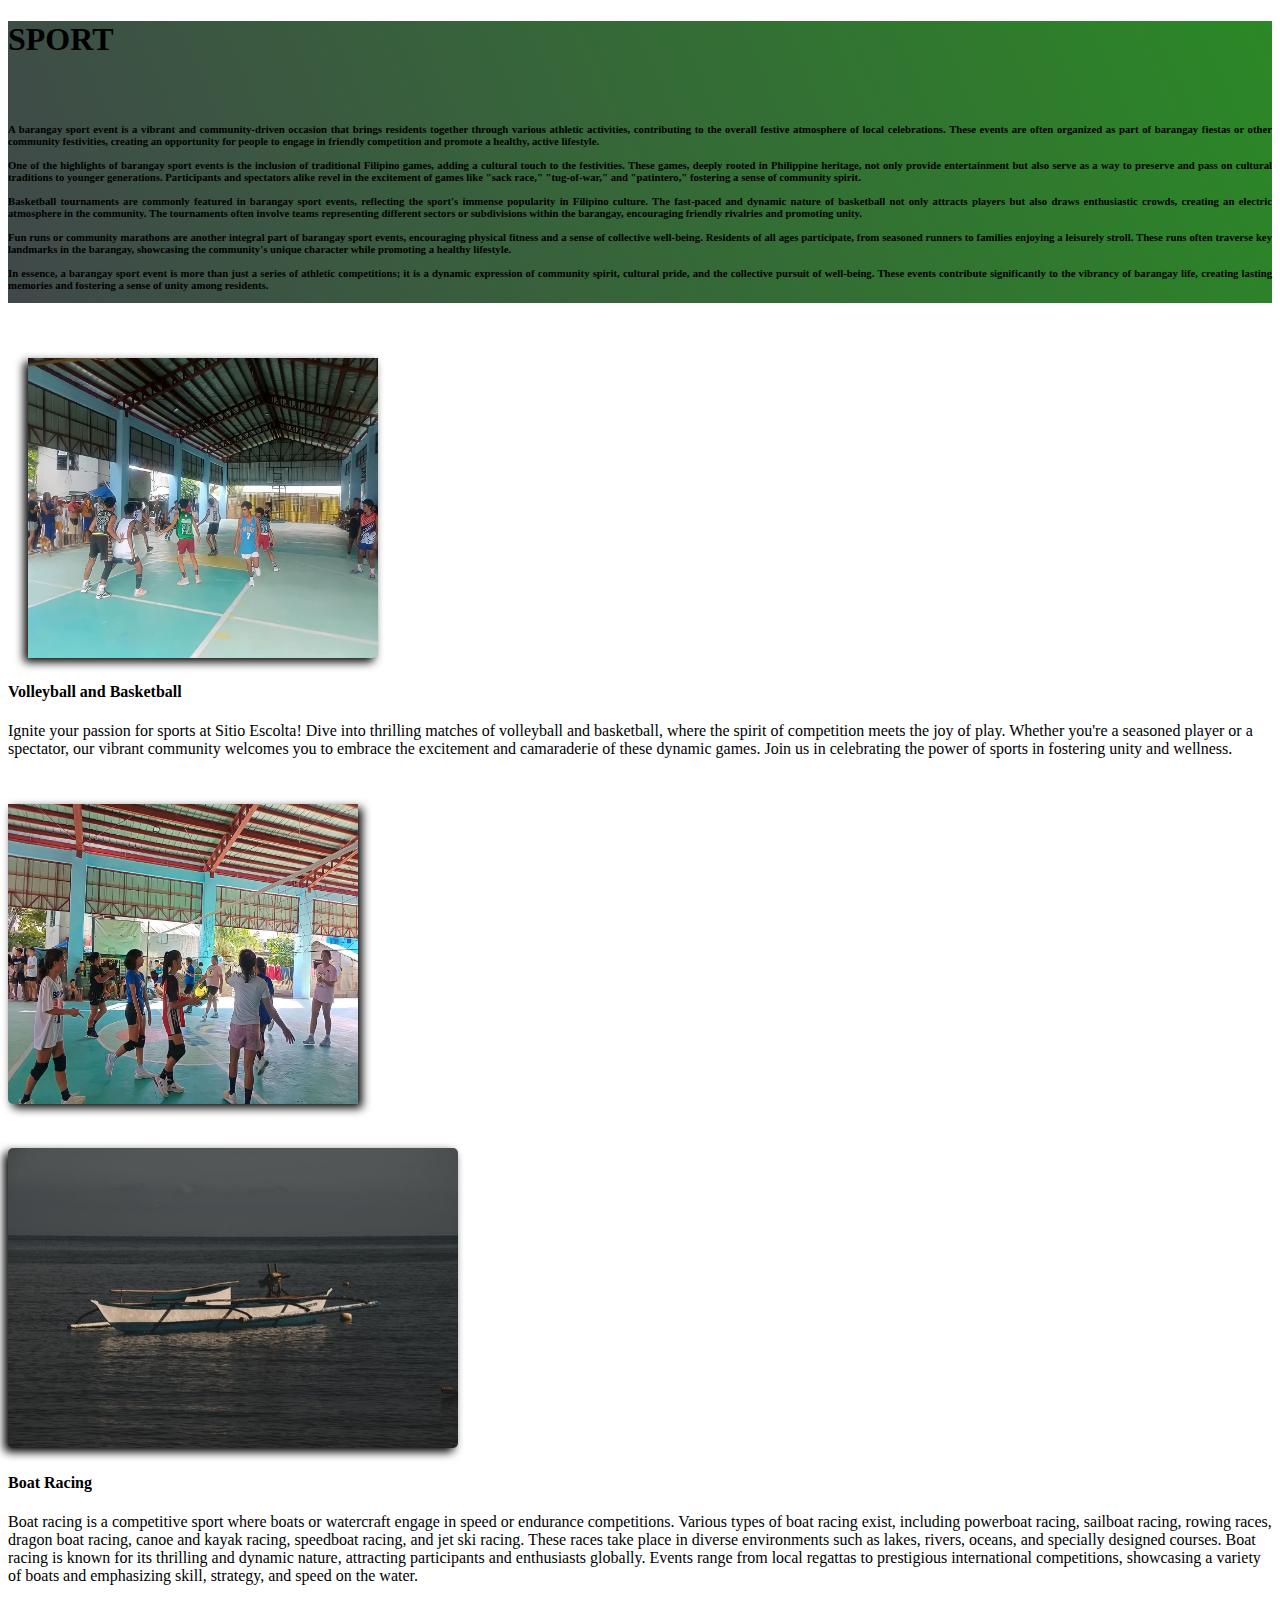
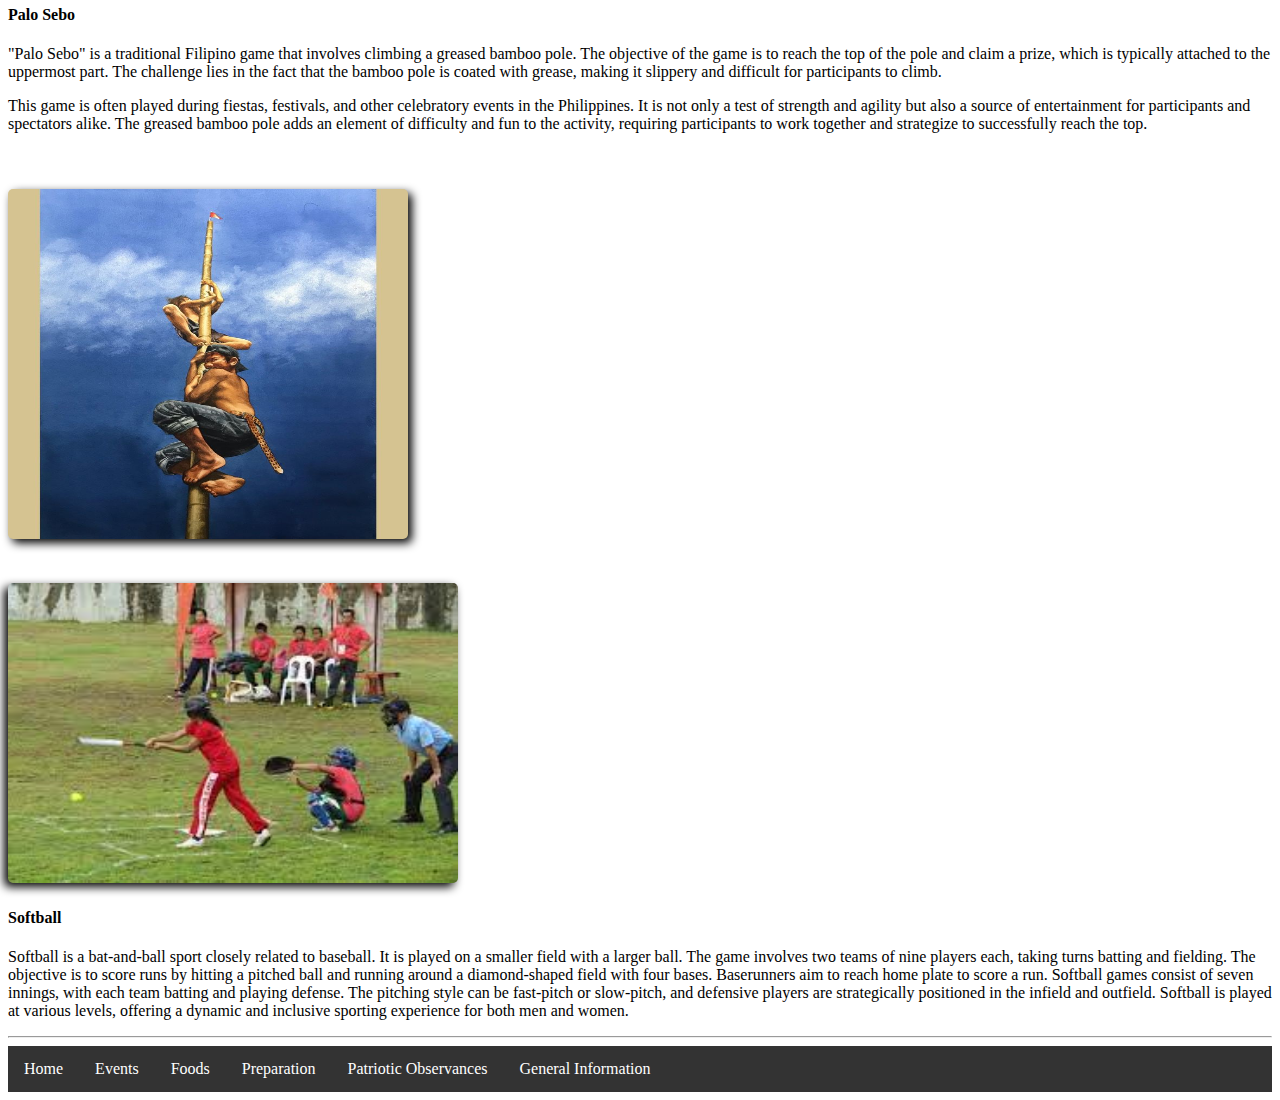
<file: JJ FILES/sport.html>
<!DOCTYPE html>
<html lang="en">
<head>
    <meta charset="UTF-8">
    <meta name="viewport" content="width=device-width, initial-scale=1.0">
    <title>Sports</title>
    <link href="https://cdn.jsdelivr.net/npm/bootstrap@5.0.2/dist/css/bootstrap.min.css" rel="stylesheet" integrity="sha384-EVSTQN3/azprG1Anm3QDgpJLIm9Nao0Yz1ztcQTwFspd3yD65VohhpuuCOmLASjC" crossorigin="anonymous">
    <link rel="stylesheet" href="https://cdn.jsdelivr.net/npm/bootstrap-icons@1.11.2/font/bootstrap-icons.min.css">
    <link rel="stylesheet" href="https://cdnjs.cloudflare.com/ajax/libs/font-awesome/4.7.0/css/font-awesome.min.css">
    <link rel="stylesheet" href="supporting_css.css">
    <link rel="icon" href="images/sport_images/sport-icon.png">
</head>
<body>
    <div class="sport-header">
        <div class="container">
            <h1 class="text-center pt-3 text-white">SPORT</h1><br>
            <h6 style="text-align: justify;"; class="text-white">A barangay sport event is a vibrant and community-driven occasion that brings residents together through various athletic activities, contributing to the overall festive atmosphere of local celebrations. These events are often organized as part of barangay fiestas or other community festivities, creating an opportunity for people to engage in friendly competition and promote a healthy, active lifestyle.</br></br>

            One of the highlights of barangay sport events is the inclusion of traditional Filipino games, adding a cultural touch to the festivities. These games, deeply rooted in Philippine heritage, not only provide entertainment but also serve as a way to preserve and pass on cultural traditions to younger generations. Participants and spectators alike revel in the excitement of games like "sack race," "tug-of-war," and "patintero," fostering a sense of community spirit.</br></br>
                
            Basketball tournaments are commonly featured in barangay sport events, reflecting the sport's immense popularity in Filipino culture. The fast-paced and dynamic nature of basketball not only attracts players but also draws enthusiastic crowds, creating an electric atmosphere in the community. The tournaments often involve teams representing different sectors or subdivisions within the barangay, encouraging friendly rivalries and promoting unity.</br></br>
                
            Fun runs or community marathons are another integral part of barangay sport events, encouraging physical fitness and a sense of collective well-being. Residents of all ages participate, from seasoned runners to families enjoying a leisurely stroll. These runs often traverse key landmarks in the barangay, showcasing the community's unique character while promoting a healthy lifestyle.</br></br>
                
                
            In essence, a barangay sport event is more than just a series of athletic competitions; it is a dynamic expression of community spirit, cultural pride, and the collective pursuit of well-being. These events contribute significantly to the vibrancy of barangay life, creating lasting memories and fostering a sense of unity among residents. </br></br>
            </h6>
        </div>
    </div>

    <div class="container">
        <div class="row mb-5">
            <div class="col">
                <img src="images/sport_images/basketball.jpg" alt="Basketball" class="basketball">
            </div>
            <div class="col" >
                <h4 class="mt-3 text-center">Volleyball and Basketball</h4>

                    <p>Ignite your passion for sports at Sitio Escolta! Dive into thrilling matches of volleyball and basketball, where the spirit of competition meets the joy of play. Whether you're a seasoned player or a spectator, our vibrant community welcomes you to embrace the excitement and camaraderie of these dynamic games. Join us in celebrating the power of sports in fostering unity and wellness.</p>
            </div>
            <div class="col">
                <img src="images/sport_images/volleyball2.jpg" alt="volleyball" class="volleyball">
            </div>
        </div>
        
        <div class="row mb-5">
            <div class="col">
                <img src="images/sport_images/banka.jpg" alt="banka" class="banka">
            </div>
            <div class="col">
                <h4 class="pt-5">Boat Racing</h4>
                <p class="pt-2">Boat racing is a competitive sport where boats or watercraft engage in speed or endurance competitions. Various types of boat racing exist, including powerboat racing, sailboat racing, rowing races, dragon boat racing, canoe and kayak racing, speedboat racing, and jet ski racing. These races take place in diverse environments such as lakes, rivers, oceans, and specially designed courses. Boat racing is known for its thrilling and dynamic nature, attracting participants and enthusiasts globally. Events range from local regattas to prestigious international competitions, showcasing a variety of boats and emphasizing skill, strategy, and speed on the water.
                </p>
            </div>
        </div>

        <div class="row mb-5">
            <div class="col">
                <h4 class="pt-5">Palo Sebo</h4>
                <p class="pt-2">"Palo Sebo" is a traditional Filipino game that involves climbing a greased bamboo pole. The objective of the game is to reach the top of the pole and claim a prize, which is typically attached to the uppermost part. The challenge lies in the fact that the bamboo pole is coated with grease, making it slippery and difficult for participants to climb.</p>

                    This game is often played during fiestas, festivals, and other celebratory events in the Philippines. It is not only a test of strength and agility but also a source of entertainment for participants and spectators alike. The greased bamboo pole adds an element of difficulty and fun to the activity, requiring participants to work together and strategize to successfully reach the top.
                </p>
            </div>
            <div class="col">
                <img src="images/sport_images/sebo.jpg" alt="palosebo" class="sebo">
            </div>
        </div>

        <div class="row mb-5">
            <div class="col">
                <img src="images/sport_images/softball.jpeg" alt="softball" class="softball">
            </div>
            <div class="col">
                <h4 class="pt-5">Softball</h4>
                <p class="pt-2">Softball is a bat-and-ball sport closely related to baseball. It is played on a smaller field with a larger ball. The game involves two teams of nine players each, taking turns batting and fielding. The objective is to score runs by hitting a pitched ball and running around a diamond-shaped field with four bases. Baserunners aim to reach home plate to score a run. Softball games consist of seven innings, with each team batting and playing defense. The pitching style can be fast-pitch or slow-pitch, and defensive players are strategically positioned in the infield and outfield. Softball is played at various levels, offering a dynamic and inclusive sporting experience for both men and women.
                </p>
            </div>
        </div>
    <hr>
    </div>

    <div class="container mb-5">
        <div class="navbar">
            <a href="index.html">Home</a>
            <a href="events.html">Events</a>
            <a href="food.html">Foods</a>
            <a href="preparation.html">Preparation</a>
             <a href="patriotic.html">Patriotic Observances</a> 
             <a href="gen-info.html">General Information</a>
          </div>
    </div>

    <script src="https://cdn.jsdelivr.net/npm/bootstrap@5.0.2/dist/js/bootstrap.bundle.min.js" integrity="sha384-MrcW6ZMFYlzcLA8Nl+NtUVF0sA7MsXsP1UyJoMp4YLEuNSfAP+JcXn/tWtIaxVXM" crossorigin="anonymous"></script>
</body>
</html>
</file>
<file: JJ FILES/home_page-style.css>
.header{
    background-color: #40484a;
    background-image: linear-gradient(66deg, #40484a 0%, rgb(43, 136, 38) 100%);
    background-repeat: no-repeat;
    background-size: cover;
    margin-bottom: 20px;
}
.footer{
    background-color: #40484a;
    background-image: linear-gradient(66deg, #40484a 0%, #2b8826 100%);
    background-repeat: no-repeat;
    background-size: cover;
    margin-bottom: 5px;
}
.nav-bar{
    display: flex;
    justify-content: space-between;
    align-items: center;
}
.nav-bar .logo img{
    width: 170px;
    height:150px;
    padding-top: 10px;
    padding-bottom: 10px;
}
.nav-bar ul{
    display: flex;
}
.nav-bar ul li{
    list-style: none;
    padding: 1rem;
    text-shadow: black;
    font-size: 18px;
}
.nav-bar ul li a {
    display: block;
    text-decoration: none;
    color: white;
    box-shadow: inset 0 0 0 0 #a10c20;
    margin: 0 -.25rem;
    padding: 0 .25rem;
    transition: color .3s ease-in-out, box-shadow .3s ease-in-out;
    border-radius: 2px;
}
.nav-bar ul li a:hover {
    box-shadow: inset 100px 0 0 0 #c3d424;
    color: black;
}
.p2{
    text-align: center;
    color:black;
    font-size: 20px;
    font-weight: bolder;
    margin-bottom: 2rem;
}
.fiesta{
    float: right;
    margin-top: -10px;
    margin-left: 10rem;
    margin-right: 9rem;
    width: 350px;
    height: 350px;
    padding: 6px 0px 0px 6px;
    filter: drop-shadow(7px 6px 11px #000000);
    border-radius: 3%;
}

.info{
    color:black;
    font-size: 1.7rem;
    font-weight: bolder;
    margin-left: 100px;
}
.p3{
    margin-top: 10px;
    text-align: justify;
    font-size: 15px;
    color: black  ;
    margin-left: 100px;
}
.button1{
    margin-left:100px;
    margin-bottom: 90px;
}
.banderitas, .volley, .juan{
    filter: drop-shadow(8px 7px 7px #919191);
}
</file>
<file: JJ FILES/supporting_css.css>
.sport-header, .events-header{
    background-color: #40484a;
    background-image: linear-gradient(66deg, #40484a 0%, rgb(43, 136, 38) 100%);
    background-size: cover;
    margin-bottom: 20px;   
}
.food-header, .patriotic-header{
    background-color: #40484a;
    background-image: linear-gradient(66deg, #40484a 0%, rgb(43, 136, 38) 100%);
    background-repeat: no-repeat;
    background-size: cover;
}
.Gen-header{
    background-color: #40484a;
    background-image: linear-gradient(66deg, #40484a 0%, rgb(43, 136, 38) 100%);
}
.basketball, .lakan, .viand1, .banderitas, .homily, .thanksg{
    width: 350px;
    height: 300px;
    padding-left: 20px;
    filter: drop-shadow(-4px 4px 5px #000000);
    border-radius: 5px;
    padding-top:30px;
}
.volleyball, .mutya, .viand2, .banderitas1 , .homily1, .thanksg2{
    width: 350px;
    height: 300px;
    padding-right: 20px;
    filter: drop-shadow(4px 4px 5px #000000);
    border-radius: 5px;
    padding-top:30px;
}
.banka, .softball, .fight, .fatima, .salad, .lechon, .church-deco, .stage-deco, .fatima, .fireworks, .funrun{
    width: 450px;
    height: 300px;
    filter: drop-shadow(-4px 4px 5px #000000);
    border-radius: 5px;
    margin-top:40px;
}
.sebo, .church, .puto, .firewood, .blessing, .raffle{
    width: 400px;
    height: 350px;
    filter: drop-shadow(4px 4px 5px #000000);
    border-radius: 5px;
    margin-top:40px;  
}
.libas{
  width: 250px;
  height: 250px;
  border-radius: 5px;
  filter: drop-shadow(5px 5px 5px #000000);
}
.html, .css, .bootstrap{
  width: 200px;
  height: 150px;
  filter: drop-shadow(4px 4px 5px #000000);
  border-radius: 5px;
  margin-top: 30px;
}
.navbar {
    overflow: hidden;
    background-color: #333;
  }
  
.navbar a {
    float: left;
    font-size: 16px;
    color: white;
    text-align: center;
    padding: 14px 16px;
    text-decoration: none;
}
  
.dropdown {
    float: left;
    overflow: hidden;
}
  
.dropdown .dropbtn {
    font-size: 16px;  
    border: none;
    outline: none;
    color: white;
    padding: 14px 16px;
    background-color: inherit;
    font-family: inherit;
    margin: 0;
}
  
.navbar a:hover, .dropdown:hover .dropbtn {
    background-color: #2b8826;
}
</file>
